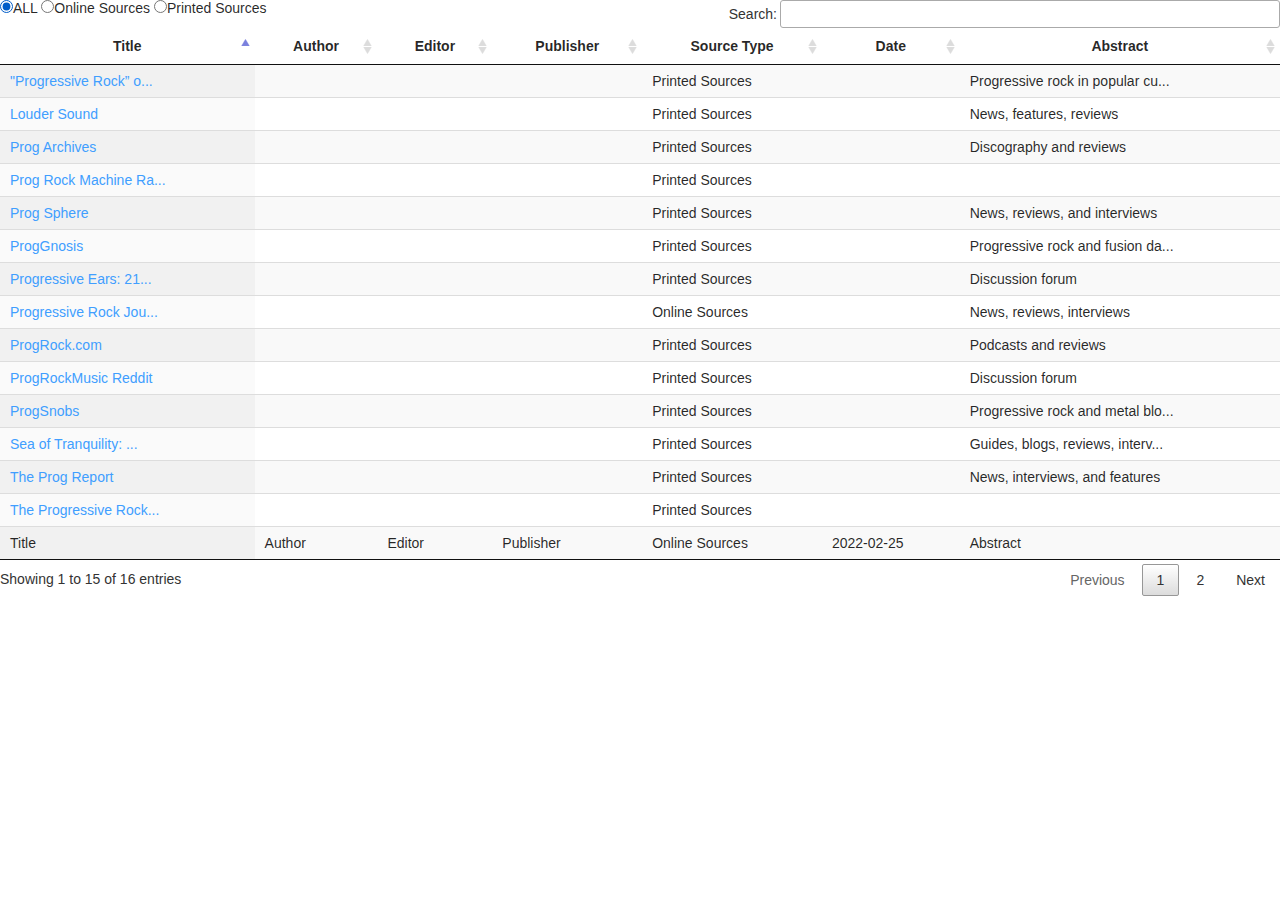
<file: index.html>
<!DOCTYPE html> 
<!-- last update time: 2022-02-25T01:44:46.--> 
<html> 
<head> 
  <meta charset="utf-8"> 
  <meta name="viewport" content="width=device-width, initial-scale=1, maximum-scale=1"> 
  <title>wix</title> 
  <meta http-equiv="cache-control" content="no-cache"> 
  <meta http-equiv="expires" content="0"> 
  <meta http-equiv="pragma" content="no-cache"> 
  <link rel="stylesheet" href="static/layui/css/layui.css"> 
  <link rel="stylesheet" type="text/css" href="static/DataTables/datatables.min.css"/> 
  <script src="static/DataTables/jQuery-3.6.0/jquery-3.6.0.js"></script> 
  <script type="text/javascript" src="static/DataTables/datatables.min.js"></script> 
  <style> 
    .pull-left{float:left!important;} 
    .pull-right{float:right!important;} 
    .layui-row label{font-weight: bold;} 
    .toolbar{ display: contents;} 
    #example_filter input {width: 500px;} 
  </style> 
</head> 
<body> 
<table id="example" class="display" style="width:100%"> 
  <thead> 
    <tr> 
      <th>Title</th> 
      <th>Author</th> 
      <th>Editor</th> 
      <th>Publisher</th> 
      <th>Source Type</th> 
      <th>Date</th> 
      <th>Abstract</th> 
    </tr> 
  </thead> 
  <tbody> 
  </tbody> 
</table> 
<div class="layui-form" id="dialog" hidden>
  <div class="layui-row">
    <div class="layui-col-md6">
      <label class="layui-form-label" style="width: 120px;" >Title：</label>
      <div class="layui-form-mid layui-word-aux" id="wixTitle"></div>
    </div>
    <div class="layui-col-md6">
      <label class="layui-form-label" style="width: 120px;" >Author：</label>
      <div class="layui-form-mid layui-word-aux" id="wixAuthor"></div>
    </div>
  </div>
  <div class="layui-row">
    <div class="layui-col-md6">
      <label class="layui-form-label" style="width: 120px;" >Source Type：</label>
      <div class="layui-form-mid layui-word-aux" id="wixType"></div>
    </div>
    <div class="layui-col-md6">
      <label class="layui-form-label" style="width: 120px;" >Editor：</label>
      <div class="layui-form-mid layui-word-aux" id="wixTypesetting"></div>
    </div>
  </div>
  <div class="layui-row">
    <div class="layui-col-md6">
      <label class="layui-form-label" style="width: 120px;" >Publisher：</label>
      <div class="layui-form-mid layui-word-aux" id="wixPublishing"></div>
    </div>
    <div class="layui-col-md6">
      <label class="layui-form-label" style="width: 120px;" >Date：</label>
      <div class="layui-form-mid layui-word-aux" id="wixReleaseDate"></div>
    </div>
  </div>
  <div class="layui-row">
    <div class="layui-col-md6">
      <label class="layui-form-label" style="width: 120px;" >Link：</label>
      <div class="layui-form-mid layui-word-aux" id="wixLink"></div>
    </div>
    <div class="layui-col-md6">
      <label class="layui-form-label" style="width: 120px;" >Abstract：</label>
      <div class="layui-form-mid layui-word-aux" id="wixSummary"></div>
    </div>
  </div>
  <div class="layui-row">
    <div class="layui-col-md12">
      <label class="layui-form-label" style="width: 120px;" >Content：</label>
      <div class="layui-form-mid layui-word-aux" id="wixContent"></div>
    </div>
  </div>
</div> 
 <!-- 引入 layui.js 的 <script> 标签最好放置在 html 末尾 --> 
<script src="static/layui/layui.js"></script> 
<script src="static/index.js"></script> 
<script type="text/javascript">var tableList = [{"wixTitle":"ProgRock.com","wixAuthor":"","wixTypesetting":"","wixPublishing":"","wixLink":"https://progrock.com/ ","wixReleaseDate":"","wixSummary":"Podcasts and reviews","wixContent":"","id":"aee6208a-915e-4b38-8b55-f6073470365a","lastUpdateDateTime":"2022-02-23 06:22:04","createDateTime":"2022-02-21 23:52:29","hostname":"DESKTOP-HBDM5H8","ipAddress":"172.25.64.1","mac":"00:15:5d:fb:62:13","wixType":200},{"wixTitle":"The Progressive Rock Bibliography","wixAuthor":"","wixTypesetting":"","wixPublishing":"","wixLink":"http://www.progbibliography.de/ ","wixReleaseDate":"","wixSummary":"","wixContent":"","id":"c6da8174-ba57-4024-9736-691c93f59f42","lastUpdateDateTime":"2022-02-23 06:22:09","createDateTime":"2022-02-21 23:41:29","hostname":"DESKTOP-HBDM5H8","ipAddress":"172.25.64.1","mac":"00:15:5d:fb:62:13","wixType":200},{"wixTitle":"ProgRockMusic Reddit","wixAuthor":"","wixTypesetting":"","wixPublishing":"","wixLink":"https://www.reddit.com/r/progrockmusic/ ","wixReleaseDate":"","wixSummary":"Discussion forum","wixContent":"","id":"dab4020b-5011-4812-abbd-80d0991b44c5","lastUpdateDateTime":"2022-02-23 06:22:17","createDateTime":"2022-02-21 23:53:13","hostname":"DESKTOP-HBDM5H8","ipAddress":"172.25.64.1","mac":"00:15:5d:fb:62:13","wixType":200},{"wixTitle":"The Prog Report","wixAuthor":"","wixTypesetting":"","wixPublishing":"","wixLink":"https://progreport.com/ ","wixReleaseDate":"","wixSummary":"News, interviews, and features","wixContent":"","id":"b4500390-8120-434d-8d7f-2663e8bf0d52","lastUpdateDateTime":"2022-02-23 06:22:21","createDateTime":"2022-02-21 23:39:13","hostname":"DESKTOP-HBDM5H8","ipAddress":"172.25.64.1","mac":"00:15:5d:fb:62:13","wixType":200},{"wixTitle":"Prog Archives","wixAuthor":"","wixTypesetting":"","wixPublishing":"","wixLink":"http://www.progarchives.com/ ","wixReleaseDate":"","wixSummary":"Discography and reviews","wixContent":"","id":"09a34713-c048-4381-8cef-e6886a109612","lastUpdateDateTime":"2022-02-23 06:22:24","createDateTime":"2022-02-21 23:38:21","hostname":"DESKTOP-HBDM5H8","ipAddress":"172.25.64.1","mac":"00:15:5d:fb:62:13","wixType":200},{"wixTitle":"Prog Sphere","wixAuthor":"","wixTypesetting":"","wixPublishing":"","wixLink":"http://www.prog-sphere.com/    ","wixReleaseDate":"","wixSummary":"News, reviews, and interviews","wixContent":"","id":"60c45e3d-e2f2-4c11-8fb0-d324f0ef0ed8","lastUpdateDateTime":"2022-02-23 06:22:58","createDateTime":"2022-02-21 23:54:39","hostname":"DESKTOP-HBDM5H8","ipAddress":"172.25.64.1","mac":"00:15:5d:fb:62:13","wixType":200},{"wixTitle":"Sea of Tranquility: The Web Destination for Progre","wixAuthor":"","wixTypesetting":"","wixPublishing":"","wixLink":"https://www.seaoftranquility.org/    ","wixReleaseDate":"","wixSummary":"Guides, blogs, reviews, interviews","wixContent":"","id":"52e6a85c-3343-4923-8681-f3dfecf44be2","lastUpdateDateTime":"2022-02-23 06:23:01","createDateTime":"2022-02-21 23:55:00","hostname":"DESKTOP-HBDM5H8","ipAddress":"172.25.64.1","mac":"00:15:5d:fb:62:13","wixType":200},{"wixTitle":"ProgGnosis","wixAuthor":"","wixTypesetting":"","wixPublishing":"","wixLink":"https://www.proggnosis.com/ ","wixReleaseDate":"","wixSummary":"Progressive rock and fusion database","wixContent":"","id":"0daaa71b-6f3e-422e-8d73-21f12f4d55e0","lastUpdateDateTime":"2022-02-23 06:23:04","createDateTime":"2022-02-21 23:38:46","hostname":"DESKTOP-HBDM5H8","ipAddress":"172.25.64.1","mac":"00:15:5d:fb:62:13","wixType":200},{"wixTitle":"Louder Sound","wixAuthor":"","wixTypesetting":"","wixPublishing":"","wixLink":"https://www.loudersound.com/prog ","wixReleaseDate":"","wixSummary":"News, features, reviews","wixContent":"","id":"02d0c25d-eacf-4138-9b01-bd9c4d10875f","lastUpdateDateTime":"2022-02-23 06:23:12","createDateTime":"2022-02-21 23:37:44","hostname":"DESKTOP-HBDM5H8","ipAddress":"172.25.64.1","mac":"00:15:5d:fb:62:13","wixType":200},{"wixTitle":"TPA: The Progressive Aspect","wixAuthor":"","wixTypesetting":"","wixPublishing":"","wixLink":"https://theprogressiveaspect.net/ ","wixReleaseDate":"","wixSummary":"News, reviews, and interviews about UK progressive rock","wixContent":"","id":"a95b11c6-5bec-4284-be84-dee71dd3d21f","lastUpdateDateTime":"2022-02-23 06:23:15","createDateTime":"2022-02-21 23:54:19","hostname":"DESKTOP-HBDM5H8","ipAddress":"172.25.64.1","mac":"00:15:5d:fb:62:13","wixType":200},{"wixTitle":"\"Progressive Rock” on TV Tropes","wixAuthor":"","wixTypesetting":"","wixPublishing":"","wixLink":"https://tvtropes.org/pmwiki/pmwiki.php/Main/ProgressiveRock ","wixReleaseDate":"","wixSummary":"Progressive rock in popular culture","wixContent":"","id":"3283d213-a3ed-4fbc-8c31-deb6f56b276d","lastUpdateDateTime":"2022-02-23 06:23:18","createDateTime":"2022-02-21 23:40:46","hostname":"DESKTOP-HBDM5H8","ipAddress":"172.25.64.1","mac":"00:15:5d:fb:62:13","wixType":200},{"wixTitle":"Prog Rock Machine Radio Blog","wixAuthor":"","wixTypesetting":"","wixPublishing":"","wixLink":"https://progrockmachine.com/blog-2/ ","wixReleaseDate":"","wixSummary":"","wixContent":"","id":"11679dcb-e0a2-4068-9f88-2ff9af1b0cb4","lastUpdateDateTime":"2022-02-23 06:26:32","createDateTime":"2022-02-21 23:52:44","hostname":"DESKTOP-HBDM5H8","ipAddress":"172.25.64.1","mac":"00:15:5d:fb:62:13","wixType":200},{"wixTitle":"Progressive Ears: 21st Century Progressive Rock","wixAuthor":"","wixTypesetting":"","wixPublishing":"","wixLink":"http://www.progressiveears.org/forum/    ","wixReleaseDate":"","wixSummary":"Discussion forum","wixContent":"","id":"bafdf0db-4d58-4c03-8697-58c84132d1cc","lastUpdateDateTime":"2022-02-23 06:35:33","createDateTime":"2022-02-21 23:40:01","hostname":"DESKTOP-HBDM5H8","ipAddress":"172.25.64.1","mac":"00:15:5d:fb:62:13","wixType":200},{"wixTitle":"Progressive Rock Journal","wixAuthor":"","wixTypesetting":"","wixPublishing":"","wixLink":"https://progrockjournal.com/ ","wixReleaseDate":"","wixSummary":"News, reviews, interviews","wixContent":"","id":"7e879dfa-36c4-40d6-937e-1707d15b0dfe","lastUpdateDateTime":"2022-02-23 06:35:36","createDateTime":"2022-02-21 23:51:57","hostname":"DESKTOP-HBDM5H8","ipAddress":"172.25.64.1","mac":"00:15:5d:fb:62:13","wixType":100},{"wixTitle":"ProgSnobs","wixAuthor":"","wixTypesetting":"","wixPublishing":"","wixLink":"https://progsnobs.com/    ","wixReleaseDate":"","wixSummary":"Progressive rock and metal blog","wixContent":"","id":"70733864-e669-4c65-8f71-5be1e0a93649","lastUpdateDateTime":"2022-02-23 06:36:19","createDateTime":"2022-02-21 23:53:51","hostname":"DESKTOP-HBDM5H8","ipAddress":"172.25.64.1","mac":"00:15:5d:fb:62:13","wixType":200},{"wixTitle":"Title","wixAuthor":"Author","wixTypesetting":"Editor","wixPublishing":"Publisher","wixType":100,"wixLink":"Link","wixReleaseDate":"2022-02-25","wixSummary":"Abstract","wixContent":"Content\n","id":"8a79448c-8b04-4358-9ba8-1cd704dfde3d","lastUpdateDateTime":"2022-02-25 01:44:46","createDateTime":"2022-02-25 01:38:47","hostname":"DESKTOP-HBDM5H8","ipAddress":"172.25.64.1","mac":"00:15:5d:fb:62:13"}]</script> 
</body> 
</html>
</file>
<file: static/layui/css/layui.css>
.layui-inline,img{display:inline-block;vertical-align:middle}h1,h2,h3,h4,h5,h6{font-weight:400}a,body{color:#333}.layui-edge,.layui-header,.layui-inline,.layui-main{position:relative}.layui-edge,hr{height:0;overflow:hidden}.layui-layout-body,.layui-side,.layui-side-scroll{overflow-x:hidden}.layui-edge,.layui-elip,hr{overflow:hidden}.layui-btn,.layui-edge,.layui-inline,img{vertical-align:middle}.layui-btn,.layui-disabled,.layui-icon,.layui-unselect{-moz-user-select:none;-webkit-user-select:none;-ms-user-select:none}blockquote,body,button,dd,div,dl,dt,form,h1,h2,h3,h4,h5,h6,input,li,ol,p,pre,td,textarea,th,ul{margin:0;padding:0;-webkit-tap-highlight-color:rgba(0,0,0,0)}a:active,a:hover{outline:0}img{border:none}li{list-style:none}table{border-collapse:collapse;border-spacing:0}h4,h5,h6{font-size:100%}button,input,optgroup,option,select,textarea{font-family:inherit;font-size:inherit;font-style:inherit;font-weight:inherit;outline:0}pre{white-space:pre-wrap;white-space:-moz-pre-wrap;white-space:-pre-wrap;white-space:-o-pre-wrap;word-wrap:break-word}body{line-height:1.6;color:rgba(0,0,0,.85);font:14px Helvetica Neue,Helvetica,PingFang SC,Tahoma,Arial,sans-serif}hr{line-height:0;margin:10px 0;padding:0;border:none!important;border-bottom:1px solid #eee!important;clear:both;background:0 0}a{text-decoration:none}a:hover{color:#777}a cite{font-style:normal;*cursor:pointer}.layui-border-box,.layui-border-box *{box-sizing:border-box}.layui-box,.layui-box *{box-sizing:content-box}.layui-clear{clear:both;*zoom:1}.layui-clear:after{content:'\20';clear:both;*zoom:1;display:block;height:0}.layui-inline{*display:inline;*zoom:1}.layui-btn,.layui-btn-group,.layui-edge{display:inline-block}.layui-edge{width:0;border-width:6px;border-style:dashed;border-color:transparent}.layui-edge-top{top:-4px;border-bottom-color:#999;border-bottom-style:solid}.layui-edge-right{border-left-color:#999;border-left-style:solid}.layui-edge-bottom{top:2px;border-top-color:#999;border-top-style:solid}.layui-edge-left{border-right-color:#999;border-right-style:solid}.layui-elip{text-overflow:ellipsis;white-space:nowrap}.layui-disabled,.layui-disabled:hover{color:#d2d2d2!important;cursor:not-allowed!important}.layui-circle{border-radius:100%}.layui-show{display:block!important}.layui-hide{display:none!important}.layui-show-v{visibility:visible!important}.layui-hide-v{visibility:hidden!important}@font-face{font-family:layui-icon;src:url(../font/iconfont.eot?v=256);src:url(../font/iconfont.eot?v=256#iefix) format('embedded-opentype'),url(../font/iconfont.woff2?v=256) format('woff2'),url(../font/iconfont.woff?v=256) format('woff'),url(../font/iconfont.ttf?v=256) format('truetype'),url(../font/iconfont.svg?v=256#layui-icon) format('svg')}.layui-icon{font-family:layui-icon!important;font-size:16px;font-style:normal;-webkit-font-smoothing:antialiased;-moz-osx-font-smoothing:grayscale}.layui-icon-reply-fill:before{content:"\e611"}.layui-icon-set-fill:before{content:"\e614"}.layui-icon-menu-fill:before{content:"\e60f"}.layui-icon-search:before{content:"\e615"}.layui-icon-share:before{content:"\e641"}.layui-icon-set-sm:before{content:"\e620"}.layui-icon-engine:before{content:"\e628"}.layui-icon-close:before{content:"\1006"}.layui-icon-close-fill:before{content:"\1007"}.layui-icon-chart-screen:before{content:"\e629"}.layui-icon-star:before{content:"\e600"}.layui-icon-circle-dot:before{content:"\e617"}.layui-icon-chat:before{content:"\e606"}.layui-icon-release:before{content:"\e609"}.layui-icon-list:before{content:"\e60a"}.layui-icon-chart:before{content:"\e62c"}.layui-icon-ok-circle:before{content:"\1005"}.layui-icon-layim-theme:before{content:"\e61b"}.layui-icon-table:before{content:"\e62d"}.layui-icon-right:before{content:"\e602"}.layui-icon-left:before{content:"\e603"}.layui-icon-cart-simple:before{content:"\e698"}.layui-icon-face-cry:before{content:"\e69c"}.layui-icon-face-smile:before{content:"\e6af"}.layui-icon-survey:before{content:"\e6b2"}.layui-icon-tree:before{content:"\e62e"}.layui-icon-ie:before{content:"\e7bb"}.layui-icon-upload-circle:before{content:"\e62f"}.layui-icon-add-circle:before{content:"\e61f"}.layui-icon-download-circle:before{content:"\e601"}.layui-icon-templeate-1:before{content:"\e630"}.layui-icon-util:before{content:"\e631"}.layui-icon-face-surprised:before{content:"\e664"}.layui-icon-edit:before{content:"\e642"}.layui-icon-speaker:before{content:"\e645"}.layui-icon-down:before{content:"\e61a"}.layui-icon-file:before{content:"\e621"}.layui-icon-layouts:before{content:"\e632"}.layui-icon-rate-half:before{content:"\e6c9"}.layui-icon-add-circle-fine:before{content:"\e608"}.layui-icon-prev-circle:before{content:"\e633"}.layui-icon-read:before{content:"\e705"}.layui-icon-404:before{content:"\e61c"}.layui-icon-carousel:before{content:"\e634"}.layui-icon-help:before{content:"\e607"}.layui-icon-code-circle:before{content:"\e635"}.layui-icon-windows:before{content:"\e67f"}.layui-icon-water:before{content:"\e636"}.layui-icon-username:before{content:"\e66f"}.layui-icon-find-fill:before{content:"\e670"}.layui-icon-about:before{content:"\e60b"}.layui-icon-location:before{content:"\e715"}.layui-icon-up:before{content:"\e619"}.layui-icon-pause:before{content:"\e651"}.layui-icon-date:before{content:"\e637"}.layui-icon-layim-uploadfile:before{content:"\e61d"}.layui-icon-delete:before{content:"\e640"}.layui-icon-play:before{content:"\e652"}.layui-icon-top:before{content:"\e604"}.layui-icon-firefox:before{content:"\e686"}.layui-icon-friends:before{content:"\e612"}.layui-icon-refresh-3:before{content:"\e9aa"}.layui-icon-ok:before{content:"\e605"}.layui-icon-layer:before{content:"\e638"}.layui-icon-face-smile-fine:before{content:"\e60c"}.layui-icon-dollar:before{content:"\e659"}.layui-icon-group:before{content:"\e613"}.layui-icon-layim-download:before{content:"\e61e"}.layui-icon-picture-fine:before{content:"\e60d"}.layui-icon-link:before{content:"\e64c"}.layui-icon-diamond:before{content:"\e735"}.layui-icon-log:before{content:"\e60e"}.layui-icon-key:before{content:"\e683"}.layui-icon-rate-solid:before{content:"\e67a"}.layui-icon-fonts-del:before{content:"\e64f"}.layui-icon-unlink:before{content:"\e64d"}.layui-icon-fonts-clear:before{content:"\e639"}.layui-icon-triangle-r:before{content:"\e623"}.layui-icon-circle:before{content:"\e63f"}.layui-icon-radio:before{content:"\e643"}.layui-icon-align-center:before{content:"\e647"}.layui-icon-align-right:before{content:"\e648"}.layui-icon-align-left:before{content:"\e649"}.layui-icon-loading-1:before{content:"\e63e"}.layui-icon-return:before{content:"\e65c"}.layui-icon-fonts-strong:before{content:"\e62b"}.layui-icon-upload:before{content:"\e67c"}.layui-icon-dialogue:before{content:"\e63a"}.layui-icon-video:before{content:"\e6ed"}.layui-icon-headset:before{content:"\e6fc"}.layui-icon-cellphone-fine:before{content:"\e63b"}.layui-icon-add-1:before{content:"\e654"}.layui-icon-face-smile-b:before{content:"\e650"}.layui-icon-fonts-html:before{content:"\e64b"}.layui-icon-screen-full:before{content:"\e622"}.layui-icon-form:before{content:"\e63c"}.layui-icon-cart:before{content:"\e657"}.layui-icon-camera-fill:before{content:"\e65d"}.layui-icon-tabs:before{content:"\e62a"}.layui-icon-heart-fill:before{content:"\e68f"}.layui-icon-fonts-code:before{content:"\e64e"}.layui-icon-ios:before{content:"\e680"}.layui-icon-at:before{content:"\e687"}.layui-icon-fire:before{content:"\e756"}.layui-icon-set:before{content:"\e716"}.layui-icon-fonts-u:before{content:"\e646"}.layui-icon-triangle-d:before{content:"\e625"}.layui-icon-tips:before{content:"\e702"}.layui-icon-picture:before{content:"\e64a"}.layui-icon-more-vertical:before{content:"\e671"}.layui-icon-bluetooth:before{content:"\e689"}.layui-icon-flag:before{content:"\e66c"}.layui-icon-loading:before{content:"\e63d"}.layui-icon-fonts-i:before{content:"\e644"}.layui-icon-refresh-1:before{content:"\e666"}.layui-icon-rmb:before{content:"\e65e"}.layui-icon-addition:before{content:"\e624"}.layui-icon-home:before{content:"\e68e"}.layui-icon-time:before{content:"\e68d"}.layui-icon-user:before{content:"\e770"}.layui-icon-notice:before{content:"\e667"}.layui-icon-chrome:before{content:"\e68a"}.layui-icon-edge:before{content:"\e68b"}.layui-icon-login-weibo:before{content:"\e675"}.layui-icon-voice:before{content:"\e688"}.layui-icon-upload-drag:before{content:"\e681"}.layui-icon-login-qq:before{content:"\e676"}.layui-icon-snowflake:before{content:"\e6b1"}.layui-icon-heart:before{content:"\e68c"}.layui-icon-logout:before{content:"\e682"}.layui-icon-file-b:before{content:"\e655"}.layui-icon-template:before{content:"\e663"}.layui-icon-transfer:before{content:"\e691"}.layui-icon-auz:before{content:"\e672"}.layui-icon-console:before{content:"\e665"}.layui-icon-app:before{content:"\e653"}.layui-icon-prev:before{content:"\e65a"}.layui-icon-website:before{content:"\e7ae"}.layui-icon-next:before{content:"\e65b"}.layui-icon-component:before{content:"\e857"}.layui-icon-android:before{content:"\e684"}.layui-icon-more:before{content:"\e65f"}.layui-icon-login-wechat:before{content:"\e677"}.layui-icon-shrink-right:before{content:"\e668"}.layui-icon-spread-left:before{content:"\e66b"}.layui-icon-camera:before{content:"\e660"}.layui-icon-note:before{content:"\e66e"}.layui-icon-refresh:before{content:"\e669"}.layui-icon-female:before{content:"\e661"}.layui-icon-male:before{content:"\e662"}.layui-icon-screen-restore:before{content:"\e758"}.layui-icon-password:before{content:"\e673"}.layui-icon-senior:before{content:"\e674"}.layui-icon-theme:before{content:"\e66a"}.layui-icon-tread:before{content:"\e6c5"}.layui-icon-praise:before{content:"\e6c6"}.layui-icon-star-fill:before{content:"\e658"}.layui-icon-rate:before{content:"\e67b"}.layui-icon-template-1:before{content:"\e656"}.layui-icon-vercode:before{content:"\e679"}.layui-icon-service:before{content:"\e626"}.layui-icon-cellphone:before{content:"\e678"}.layui-icon-print:before{content:"\e66d"}.layui-icon-cols:before{content:"\e610"}.layui-icon-wifi:before{content:"\e7e0"}.layui-icon-export:before{content:"\e67d"}.layui-icon-rss:before{content:"\e808"}.layui-icon-slider:before{content:"\e714"}.layui-icon-email:before{content:"\e618"}.layui-icon-subtraction:before{content:"\e67e"}.layui-icon-mike:before{content:"\e6dc"}.layui-icon-light:before{content:"\e748"}.layui-icon-gift:before{content:"\e627"}.layui-icon-mute:before{content:"\e685"}.layui-icon-reduce-circle:before{content:"\e616"}.layui-icon-music:before{content:"\e690"}.layui-main{width:1140px;margin:0 auto}.layui-header{z-index:1000;height:60px}.layui-header a:hover{transition:all .5s;-webkit-transition:all .5s}.layui-side{position:fixed;left:0;top:0;bottom:0;z-index:999;width:200px}.layui-side-scroll{position:relative;width:220px;height:100%}.layui-body{position:relative;left:200px;right:0;top:0;bottom:0;z-index:900;width:auto;box-sizing:border-box}.layui-layout-admin .layui-header{position:fixed;top:0;left:0;right:0;background-color:#23262E}.layui-layout-admin .layui-side{top:60px;width:200px;overflow-x:hidden}.layui-layout-admin .layui-body{position:absolute;top:60px;padding-bottom:44px}.layui-layout-admin .layui-main{width:auto;margin:0 15px}.layui-layout-admin .layui-footer{position:fixed;left:200px;right:0;bottom:0;z-index:990;height:44px;line-height:44px;padding:0 15px;box-shadow:-1px 0 4px rgb(0 0 0 / 12%);background-color:#FAFAFA}.layui-layout-admin .layui-logo{position:absolute;left:0;top:0;width:200px;height:100%;line-height:60px;text-align:center;color:#009688;font-size:16px;box-shadow:0 1px 2px 0 rgb(0 0 0 / 15%)}.layui-layout-admin .layui-header .layui-nav{background:0 0}.layui-layout-left{position:absolute!important;left:200px;top:0}.layui-layout-right{position:absolute!important;right:0;top:0}.layui-container{position:relative;margin:0 auto;padding:0 15px;box-sizing:border-box}.layui-fluid{position:relative;margin:0 auto;padding:0 15px}.layui-row:after,.layui-row:before{content:"";display:block;clear:both}.layui-col-lg1,.layui-col-lg10,.layui-col-lg11,.layui-col-lg12,.layui-col-lg2,.layui-col-lg3,.layui-col-lg4,.layui-col-lg5,.layui-col-lg6,.layui-col-lg7,.layui-col-lg8,.layui-col-lg9,.layui-col-md1,.layui-col-md10,.layui-col-md11,.layui-col-md12,.layui-col-md2,.layui-col-md3,.layui-col-md4,.layui-col-md5,.layui-col-md6,.layui-col-md7,.layui-col-md8,.layui-col-md9,.layui-col-sm1,.layui-col-sm10,.layui-col-sm11,.layui-col-sm12,.layui-col-sm2,.layui-col-sm3,.layui-col-sm4,.layui-col-sm5,.layui-col-sm6,.layui-col-sm7,.layui-col-sm8,.layui-col-sm9,.layui-col-xs1,.layui-col-xs10,.layui-col-xs11,.layui-col-xs12,.layui-col-xs2,.layui-col-xs3,.layui-col-xs4,.layui-col-xs5,.layui-col-xs6,.layui-col-xs7,.layui-col-xs8,.layui-col-xs9{position:relative;display:block;box-sizing:border-box}.layui-col-xs1,.layui-col-xs10,.layui-col-xs11,.layui-col-xs12,.layui-col-xs2,.layui-col-xs3,.layui-col-xs4,.layui-col-xs5,.layui-col-xs6,.layui-col-xs7,.layui-col-xs8,.layui-col-xs9{float:left}.layui-col-xs1{width:8.33333333%}.layui-col-xs2{width:16.66666667%}.layui-col-xs3{width:25%}.layui-col-xs4{width:33.33333333%}.layui-col-xs5{width:41.66666667%}.layui-col-xs6{width:50%}.layui-col-xs7{width:58.33333333%}.layui-col-xs8{width:66.66666667%}.layui-col-xs9{width:75%}.layui-col-xs10{width:83.33333333%}.layui-col-xs11{width:91.66666667%}.layui-col-xs12{width:100%}.layui-col-xs-offset1{margin-left:8.33333333%}.layui-col-xs-offset2{margin-left:16.66666667%}.layui-col-xs-offset3{margin-left:25%}.layui-col-xs-offset4{margin-left:33.33333333%}.layui-col-xs-offset5{margin-left:41.66666667%}.layui-col-xs-offset6{margin-left:50%}.layui-col-xs-offset7{margin-left:58.33333333%}.layui-col-xs-offset8{margin-left:66.66666667%}.layui-col-xs-offset9{margin-left:75%}.layui-col-xs-offset10{margin-left:83.33333333%}.layui-col-xs-offset11{margin-left:91.66666667%}.layui-col-xs-offset12{margin-left:100%}@media screen and (max-width:768px){.layui-hide-xs{display:none!important}.layui-show-xs-block{display:block!important}.layui-show-xs-inline{display:inline!important}.layui-show-xs-inline-block{display:inline-block!important}}@media screen and (min-width:768px){.layui-container{width:750px}.layui-hide-sm{display:none!important}.layui-show-sm-block{display:block!important}.layui-show-sm-inline{display:inline!important}.layui-show-sm-inline-block{display:inline-block!important}.layui-col-sm1,.layui-col-sm10,.layui-col-sm11,.layui-col-sm12,.layui-col-sm2,.layui-col-sm3,.layui-col-sm4,.layui-col-sm5,.layui-col-sm6,.layui-col-sm7,.layui-col-sm8,.layui-col-sm9{float:left}.layui-col-sm1{width:8.33333333%}.layui-col-sm2{width:16.66666667%}.layui-col-sm3{width:25%}.layui-col-sm4{width:33.33333333%}.layui-col-sm5{width:41.66666667%}.layui-col-sm6{width:50%}.layui-col-sm7{width:58.33333333%}.layui-col-sm8{width:66.66666667%}.layui-col-sm9{width:75%}.layui-col-sm10{width:83.33333333%}.layui-col-sm11{width:91.66666667%}.layui-col-sm12{width:100%}.layui-col-sm-offset1{margin-left:8.33333333%}.layui-col-sm-offset2{margin-left:16.66666667%}.layui-col-sm-offset3{margin-left:25%}.layui-col-sm-offset4{margin-left:33.33333333%}.layui-col-sm-offset5{margin-left:41.66666667%}.layui-col-sm-offset6{margin-left:50%}.layui-col-sm-offset7{margin-left:58.33333333%}.layui-col-sm-offset8{margin-left:66.66666667%}.layui-col-sm-offset9{margin-left:75%}.layui-col-sm-offset10{margin-left:83.33333333%}.layui-col-sm-offset11{margin-left:91.66666667%}.layui-col-sm-offset12{margin-left:100%}}@media screen and (min-width:992px){.layui-container{width:970px}.layui-hide-md{display:none!important}.layui-show-md-block{display:block!important}.layui-show-md-inline{display:inline!important}.layui-show-md-inline-block{display:inline-block!important}.layui-col-md1,.layui-col-md10,.layui-col-md11,.layui-col-md12,.layui-col-md2,.layui-col-md3,.layui-col-md4,.layui-col-md5,.layui-col-md6,.layui-col-md7,.layui-col-md8,.layui-col-md9{float:left}.layui-col-md1{width:8.33333333%}.layui-col-md2{width:16.66666667%}.layui-col-md3{width:25%}.layui-col-md4{width:33.33333333%}.layui-col-md5{width:41.66666667%}.layui-col-md6{width:50%}.layui-col-md7{width:58.33333333%}.layui-col-md8{width:66.66666667%}.layui-col-md9{width:75%}.layui-col-md10{width:83.33333333%}.layui-col-md11{width:91.66666667%}.layui-col-md12{width:100%}.layui-col-md-offset1{margin-left:8.33333333%}.layui-col-md-offset2{margin-left:16.66666667%}.layui-col-md-offset3{margin-left:25%}.layui-col-md-offset4{margin-left:33.33333333%}.layui-col-md-offset5{margin-left:41.66666667%}.layui-col-md-offset6{margin-left:50%}.layui-col-md-offset7{margin-left:58.33333333%}.layui-col-md-offset8{margin-left:66.66666667%}.layui-col-md-offset9{margin-left:75%}.layui-col-md-offset10{margin-left:83.33333333%}.layui-col-md-offset11{margin-left:91.66666667%}.layui-col-md-offset12{margin-left:100%}}@media screen and (min-width:1200px){.layui-container{width:1170px}.layui-hide-lg{display:none!important}.layui-show-lg-block{display:block!important}.layui-show-lg-inline{display:inline!important}.layui-show-lg-inline-block{display:inline-block!important}.layui-col-lg1,.layui-col-lg10,.layui-col-lg11,.layui-col-lg12,.layui-col-lg2,.layui-col-lg3,.layui-col-lg4,.layui-col-lg5,.layui-col-lg6,.layui-col-lg7,.layui-col-lg8,.layui-col-lg9{float:left}.layui-col-lg1{width:8.33333333%}.layui-col-lg2{width:16.66666667%}.layui-col-lg3{width:25%}.layui-col-lg4{width:33.33333333%}.layui-col-lg5{width:41.66666667%}.layui-col-lg6{width:50%}.layui-col-lg7{width:58.33333333%}.layui-col-lg8{width:66.66666667%}.layui-col-lg9{width:75%}.layui-col-lg10{width:83.33333333%}.layui-col-lg11{width:91.66666667%}.layui-col-lg12{width:100%}.layui-col-lg-offset1{margin-left:8.33333333%}.layui-col-lg-offset2{margin-left:16.66666667%}.layui-col-lg-offset3{margin-left:25%}.layui-col-lg-offset4{margin-left:33.33333333%}.layui-col-lg-offset5{margin-left:41.66666667%}.layui-col-lg-offset6{margin-left:50%}.layui-col-lg-offset7{margin-left:58.33333333%}.layui-col-lg-offset8{margin-left:66.66666667%}.layui-col-lg-offset9{margin-left:75%}.layui-col-lg-offset10{margin-left:83.33333333%}.layui-col-lg-offset11{margin-left:91.66666667%}.layui-col-lg-offset12{margin-left:100%}}.layui-col-space1{margin:-.5px}.layui-col-space1>*{padding:.5px}.layui-col-space2{margin:-1px}.layui-col-space2>*{padding:1px}.layui-col-space4{margin:-2px}.layui-col-space4>*{padding:2px}.layui-col-space5{margin:-2.5px}.layui-col-space5>*{padding:2.5px}.layui-col-space6{margin:-3px}.layui-col-space6>*{padding:3px}.layui-col-space8{margin:-4px}.layui-col-space8>*{padding:4px}.layui-col-space10{margin:-5px}.layui-col-space10>*{padding:5px}.layui-col-space12{margin:-6px}.layui-col-space12>*{padding:6px}.layui-col-space14{margin:-7px}.layui-col-space14>*{padding:7px}.layui-col-space15{margin:-7.5px}.layui-col-space15>*{padding:7.5px}.layui-col-space16{margin:-8px}.layui-col-space16>*{padding:8px}.layui-col-space18{margin:-9px}.layui-col-space18>*{padding:9px}.layui-col-space20{margin:-10px}.layui-col-space20>*{padding:10px}.layui-col-space22{margin:-11px}.layui-col-space22>*{padding:11px}.layui-col-space24{margin:-12px}.layui-col-space24>*{padding:12px}.layui-col-space25{margin:-12.5px}.layui-col-space25>*{padding:12.5px}.layui-col-space26{margin:-13px}.layui-col-space26>*{padding:13px}.layui-col-space28{margin:-14px}.layui-col-space28>*{padding:14px}.layui-col-space30{margin:-15px}.layui-col-space30>*{padding:15px}.layui-btn,.layui-input,.layui-select,.layui-textarea,.layui-upload-button{outline:0;-webkit-appearance:none;transition:all .3s;-webkit-transition:all .3s;box-sizing:border-box}.layui-elem-quote{margin-bottom:10px;padding:15px;line-height:1.6;border-left:5px solid #5FB878;border-radius:0 2px 2px 0;background-color:#FAFAFA}.layui-quote-nm{border-style:solid;border-width:1px 1px 1px 5px;background:0 0}.layui-elem-field{margin-bottom:10px;padding:0;border-width:1px;border-style:solid}.layui-elem-field legend{margin-left:20px;padding:0 10px;font-size:20px;font-weight:300}.layui-field-title{margin:10px 0 20px;border-width:1px 0 0}.layui-field-box{padding:15px}.layui-field-title .layui-field-box{padding:10px 0}.layui-progress{position:relative;height:6px;border-radius:20px;background-color:#eee}.layui-progress-bar{position:absolute;left:0;top:0;width:0;max-width:100%;height:6px;border-radius:20px;text-align:right;background-color:#5FB878;transition:all .3s;-webkit-transition:all .3s}.layui-progress-big,.layui-progress-big .layui-progress-bar{height:18px;line-height:18px}.layui-progress-text{position:relative;top:-20px;line-height:18px;font-size:12px;color:#666}.layui-progress-big .layui-progress-text{position:static;padding:0 10px;color:#fff}.layui-collapse{border-width:1px;border-style:solid;border-radius:2px}.layui-colla-content,.layui-colla-item{border-top-width:1px;border-top-style:solid}.layui-colla-item:first-child{border-top:none}.layui-colla-title{position:relative;height:42px;line-height:42px;padding:0 15px 0 35px;color:#333;background-color:#FAFAFA;cursor:pointer;font-size:14px;overflow:hidden}.layui-colla-content{display:none;padding:10px 15px;line-height:1.6;color:#666}.layui-colla-icon{position:absolute;left:15px;top:0;font-size:14px}.layui-card-body,.layui-card-header,.layui-form-label,.layui-form-mid,.layui-form-select,.layui-input-block,.layui-input-inline,.layui-panel,.layui-textarea{position:relative}.layui-card{margin-bottom:15px;border-radius:2px;background-color:#fff;box-shadow:0 1px 2px 0 rgba(0,0,0,.05)}.layui-form-select dl,.layui-panel{box-shadow:1px 1px 4px rgb(0 0 0 / 8%)}.layui-card:last-child{margin-bottom:0}.layui-card-header{height:42px;line-height:42px;padding:0 15px;border-bottom:1px solid #f6f6f6;color:#333;border-radius:2px 2px 0 0;font-size:14px}.layui-card-body{padding:10px 15px;line-height:24px}.layui-card-body[pad15]{padding:15px}.layui-card-body[pad20]{padding:20px}.layui-card-body .layui-table{margin:5px 0}.layui-card .layui-tab{margin:0}.layui-panel{border-width:1px;border-style:solid;border-radius:2px;background-color:#fff;color:#666}.layui-bg-black,.layui-bg-blue,.layui-bg-cyan,.layui-bg-green,.layui-bg-orange,.layui-bg-red{color:#fff!important}.layui-panel-window{position:relative;padding:15px;border-radius:0;border-top:5px solid #eee;background-color:#fff}.layui-border,.layui-border-black,.layui-border-blue,.layui-border-cyan,.layui-border-green,.layui-border-orange,.layui-border-red{border-width:1px;border-style:solid}.layui-auxiliar-moving{position:fixed;left:0;right:0;top:0;bottom:0;width:100%;height:100%;background:0 0;z-index:9999999999}.layui-bg-red{background-color:#FF5722!important}.layui-bg-orange{background-color:#FFB800!important}.layui-bg-green{background-color:#009688!important}.layui-bg-cyan{background-color:#2F4056!important}.layui-bg-blue{background-color:#1E9FFF!important}.layui-bg-black{background-color:#393D49!important}.layui-bg-gray{background-color:#FAFAFA!important;color:#666!important}.layui-badge-rim,.layui-border,.layui-colla-content,.layui-colla-item,.layui-collapse,.layui-elem-field,.layui-form-pane .layui-form-item[pane],.layui-form-pane .layui-form-label,.layui-input,.layui-layedit,.layui-layedit-tool,.layui-panel,.layui-quote-nm,.layui-select,.layui-tab-bar,.layui-tab-card,.layui-tab-title,.layui-tab-title .layui-this:after,.layui-textarea{border-color:#eee}.layui-border{color:#666!important}.layui-border-red{border-color:#FF5722!important;color:#FF5722!important}.layui-border-orange{border-color:#FFB800!important;color:#FFB800!important}.layui-border-green{border-color:#009688!important;color:#009688!important}.layui-border-cyan{border-color:#2F4056!important;color:#2F4056!important}.layui-border-blue{border-color:#1E9FFF!important;color:#1E9FFF!important}.layui-border-black{border-color:#393D49!important;color:#393D49!important}.layui-timeline-item:before{background-color:#eee}.layui-text{line-height:1.6;font-size:14px;color:#666}.layui-text h1,.layui-text h2,.layui-text h3{font-weight:500;color:#333}.layui-text h1{font-size:30px}.layui-text h2{font-size:24px}.layui-text h3{font-size:18px}.layui-text a:not(.layui-btn){color:#01AAED}.layui-text a:not(.layui-btn):hover{text-decoration:underline}.layui-text ul{padding:5px 0 5px 15px}.layui-text ul li{margin-top:5px;list-style-type:disc}.layui-text em,.layui-word-aux{color:#999!important;padding-left:5px!important;padding-right:5px!important}.layui-text p{margin:10px 0}.layui-text p:first-child{margin-top:0}.layui-font-12{font-size:12px!important}.layui-font-14{font-size:14px!important}.layui-font-16{font-size:16px!important}.layui-font-18{font-size:18px!important}.layui-font-20{font-size:20px!important}.layui-font-red{color:#FF5722!important}.layui-font-orange{color:#FFB800!important}.layui-font-green{color:#009688!important}.layui-font-cyan{color:#2F4056!important}.layui-font-blue{color:#01AAED!important}.layui-font-black{color:#000!important}.layui-font-gray{color:#c2c2c2!important}.layui-btn{height:38px;line-height:38px;border:1px solid transparent;padding:0 18px;background-color:#009688;color:#fff;white-space:nowrap;text-align:center;font-size:14px;border-radius:2px;cursor:pointer}.layui-btn:hover{opacity:.8;filter:alpha(opacity=80);color:#fff}.layui-btn:active{opacity:1;filter:alpha(opacity=100)}.layui-btn+.layui-btn{margin-left:10px}.layui-btn-container{font-size:0}.layui-btn-container .layui-btn{margin-right:10px;margin-bottom:10px}.layui-btn-container .layui-btn+.layui-btn{margin-left:0}.layui-table .layui-btn-container .layui-btn{margin-bottom:9px}.layui-btn-radius{border-radius:100px}.layui-btn .layui-icon{padding:0 2px;vertical-align:middle\9;vertical-align:bottom}.layui-btn-primary{border-color:#d2d2d2;background:0 0;color:#666}.layui-btn-primary:hover{border-color:#009688;color:#333}.layui-btn-normal{background-color:#1E9FFF}.layui-btn-warm{background-color:#FFB800}.layui-btn-danger{background-color:#FF5722}.layui-btn-checked{background-color:#5FB878}.layui-btn-disabled,.layui-btn-disabled:active,.layui-btn-disabled:hover{border-color:#eee!important;background-color:#FBFBFB!important;color:#d2d2d2!important;cursor:not-allowed!important;opacity:1}.layui-btn-lg{height:44px;line-height:44px;padding:0 25px;font-size:16px}.layui-btn-sm{height:30px;line-height:30px;padding:0 10px;font-size:12px}.layui-btn-xs{height:22px;line-height:22px;padding:0 5px;font-size:12px}.layui-btn-xs i{font-size:12px!important}.layui-btn-group{vertical-align:middle;font-size:0}.layui-btn-group .layui-btn{margin-left:0!important;margin-right:0!important;border-left:1px solid rgba(255,255,255,.5);border-radius:0}.layui-btn-group .layui-btn-primary{border-left:none}.layui-btn-group .layui-btn-primary:hover{border-color:#d2d2d2;color:#009688}.layui-btn-group .layui-btn:first-child{border-left:none;border-radius:2px 0 0 2px}.layui-btn-group .layui-btn-primary:first-child{border-left:1px solid #d2d2d2}.layui-btn-group .layui-btn:last-child{border-radius:0 2px 2px 0}.layui-btn-group .layui-btn+.layui-btn{margin-left:0}.layui-btn-group+.layui-btn-group{margin-left:10px}.layui-btn-fluid{width:100%}.layui-input,.layui-select,.layui-textarea{height:38px;line-height:1.3;line-height:38px\9;border-width:1px;border-style:solid;background-color:#fff;color:rgba(0,0,0,.85);border-radius:2px}.layui-input::-webkit-input-placeholder,.layui-select::-webkit-input-placeholder,.layui-textarea::-webkit-input-placeholder{line-height:1.3}.layui-input,.layui-textarea{display:block;width:100%;padding-left:10px}.layui-input:hover,.layui-textarea:hover{border-color:#eee!important}.layui-input:focus,.layui-textarea:focus{border-color:#d2d2d2!important}.layui-textarea{min-height:100px;height:auto;line-height:20px;padding:6px 10px;resize:vertical}.layui-select{padding:0 10px}.layui-form input[type=checkbox],.layui-form input[type=radio],.layui-form select{display:none}.layui-form [lay-ignore]{display:initial}.layui-form-item{margin-bottom:15px;clear:both;*zoom:1}.layui-form-item:after{content:'\20';clear:both;*zoom:1;display:block;height:0}.layui-form-label{float:left;display:block;padding:9px 15px;width:80px;font-weight:400;line-height:20px;text-align:right}.layui-form-label-col{display:block;float:none;padding:9px 0;line-height:20px;text-align:left}.layui-form-item .layui-inline{margin-bottom:5px;margin-right:10px}.layui-input-block{margin-left:110px;min-height:36px}.layui-input-inline{display:inline-block;vertical-align:middle}.layui-form-item .layui-input-inline{float:left;width:190px;margin-right:10px}.layui-form-text .layui-input-inline{width:auto}.layui-form-mid{float:left;display:block;padding:9px 0!important;line-height:20px;margin-right:10px}.layui-form-danger+.layui-form-select .layui-input,.layui-form-danger:focus{border-color:#FF5722!important}.layui-form-select .layui-input{padding-right:30px;cursor:pointer}.layui-form-select .layui-edge{position:absolute;right:10px;top:50%;margin-top:-3px;cursor:pointer;border-width:6px;border-top-color:#c2c2c2;border-top-style:solid;transition:all .3s;-webkit-transition:all .3s}.layui-form-select dl{display:none;position:absolute;left:0;top:42px;padding:5px 0;z-index:899;min-width:100%;border:1px solid #eee;max-height:300px;overflow-y:auto;background-color:#fff;border-radius:2px;box-sizing:border-box}.layui-form-select dl dd,.layui-form-select dl dt{padding:0 10px;line-height:36px;white-space:nowrap;overflow:hidden;text-overflow:ellipsis}.layui-form-select dl dt{font-size:12px;color:#999}.layui-form-select dl dd{cursor:pointer}.layui-form-select dl dd:hover{background-color:#F6F6F6;-webkit-transition:.5s all;transition:.5s all}.layui-form-select .layui-select-group dd{padding-left:20px}.layui-form-select dl dd.layui-select-tips{padding-left:10px!important;color:#999}.layui-form-select dl dd.layui-this{background-color:#5FB878;color:#fff}.layui-form-checkbox,.layui-form-select dl dd.layui-disabled{background-color:#fff}.layui-form-selected dl{display:block}.layui-form-checkbox,.layui-form-checkbox *,.layui-form-switch{display:inline-block;vertical-align:middle}.layui-form-selected .layui-edge{margin-top:-9px;-webkit-transform:rotate(180deg);transform:rotate(180deg);margin-top:-3px\9}:root .layui-form-selected .layui-edge{margin-top:-9px\0/IE9}.layui-form-selectup dl{top:auto;bottom:42px}.layui-select-none{margin:5px 0;text-align:center;color:#999}.layui-select-disabled .layui-disabled{border-color:#eee!important}.layui-select-disabled .layui-edge{border-top-color:#d2d2d2}.layui-form-checkbox{position:relative;height:30px;line-height:30px;margin-right:10px;padding-right:30px;cursor:pointer;font-size:0;-webkit-transition:.1s linear;transition:.1s linear;box-sizing:border-box}.layui-form-checkbox span{padding:0 10px;height:100%;font-size:14px;border-radius:2px 0 0 2px;background-color:#d2d2d2;color:#fff;overflow:hidden;white-space:nowrap;text-overflow:ellipsis}.layui-form-checkbox:hover span{background-color:#c2c2c2}.layui-form-checkbox i{position:absolute;right:0;top:0;width:30px;height:28px;border:1px solid #d2d2d2;border-left:none;border-radius:0 2px 2px 0;color:#fff;font-size:20px;text-align:center}.layui-form-checkbox:hover i{border-color:#c2c2c2;color:#c2c2c2}.layui-form-checked,.layui-form-checked:hover{border-color:#5FB878}.layui-form-checked span,.layui-form-checked:hover span{background-color:#5FB878}.layui-form-checked i,.layui-form-checked:hover i{color:#5FB878}.layui-form-item .layui-form-checkbox{margin-top:4px}.layui-form-checkbox[lay-skin=primary]{height:auto!important;line-height:normal!important;min-width:18px;min-height:18px;border:none!important;margin-right:0;padding-left:28px;padding-right:0;background:0 0}.layui-form-checkbox[lay-skin=primary] span{padding-left:0;padding-right:15px;line-height:18px;background:0 0;color:#666}.layui-form-checkbox[lay-skin=primary] i{right:auto;left:0;width:16px;height:16px;line-height:16px;border:1px solid #d2d2d2;font-size:12px;border-radius:2px;background-color:#fff;-webkit-transition:.1s linear;transition:.1s linear}.layui-form-checkbox[lay-skin=primary]:hover i{border-color:#5FB878;color:#fff}.layui-form-checked[lay-skin=primary] i{border-color:#5FB878!important;background-color:#5FB878;color:#fff}.layui-checkbox-disabled[lay-skin=primary] span{background:0 0!important;color:#c2c2c2!important}.layui-checkbox-disabled[lay-skin=primary]:hover i{border-color:#d2d2d2}.layui-form-item .layui-form-checkbox[lay-skin=primary]{margin-top:10px}.layui-form-switch{position:relative;height:22px;line-height:22px;min-width:35px;padding:0 5px;margin-top:8px;border:1px solid #d2d2d2;border-radius:20px;cursor:pointer;background-color:#fff;-webkit-transition:.1s linear;transition:.1s linear}.layui-form-switch i{position:absolute;left:5px;top:3px;width:16px;height:16px;border-radius:20px;background-color:#d2d2d2;-webkit-transition:.1s linear;transition:.1s linear}.layui-form-switch em{position:relative;top:0;width:25px;margin-left:21px;padding:0!important;text-align:center!important;color:#999!important;font-style:normal!important;font-size:12px}.layui-form-onswitch{border-color:#5FB878;background-color:#5FB878}.layui-checkbox-disabled,.layui-checkbox-disabled i{border-color:#eee!important}.layui-form-onswitch i{left:100%;margin-left:-21px;background-color:#fff}.layui-form-onswitch em{margin-left:5px;margin-right:21px;color:#fff!important}.layui-checkbox-disabled span{background-color:#eee!important}.layui-checkbox-disabled em{color:#d2d2d2!important}.layui-checkbox-disabled:hover i{color:#fff!important}[lay-radio]{display:none}.layui-form-radio,.layui-form-radio *{display:inline-block;vertical-align:middle}.layui-form-radio{line-height:28px;margin:6px 10px 0 0;padding-right:10px;cursor:pointer;font-size:0}.layui-form-radio *{font-size:14px}.layui-form-radio>i{margin-right:8px;font-size:22px;color:#c2c2c2}.layui-form-radio:hover *,.layui-form-radioed,.layui-form-radioed>i{color:#5FB878}.layui-radio-disabled>i{color:#eee!important}.layui-radio-disabled *{color:#c2c2c2!important}.layui-form-pane .layui-form-label{width:110px;padding:8px 15px;height:38px;line-height:20px;border-width:1px;border-style:solid;border-radius:2px 0 0 2px;text-align:center;background-color:#FAFAFA;overflow:hidden;white-space:nowrap;text-overflow:ellipsis;box-sizing:border-box}.layui-form-pane .layui-input-inline{margin-left:-1px}.layui-form-pane .layui-input-block{margin-left:110px;left:-1px}.layui-form-pane .layui-input{border-radius:0 2px 2px 0}.layui-form-pane .layui-form-text .layui-form-label{float:none;width:100%;border-radius:2px;box-sizing:border-box;text-align:left}.layui-form-pane .layui-form-text .layui-input-inline{display:block;margin:0;top:-1px;clear:both}.layui-form-pane .layui-form-text .layui-input-block{margin:0;left:0;top:-1px}.layui-form-pane .layui-form-text .layui-textarea{min-height:100px;border-radius:0 0 2px 2px}.layui-form-pane .layui-form-checkbox{margin:4px 0 4px 10px}.layui-form-pane .layui-form-radio,.layui-form-pane .layui-form-switch{margin-top:6px;margin-left:10px}.layui-form-pane .layui-form-item[pane]{position:relative;border-width:1px;border-style:solid}.layui-form-pane .layui-form-item[pane] .layui-form-label{position:absolute;left:0;top:0;height:100%;border-width:0 1px 0 0}.layui-form-pane .layui-form-item[pane] .layui-input-inline{margin-left:110px}@media screen and (max-width:450px){.layui-form-item .layui-form-label{text-overflow:ellipsis;overflow:hidden;white-space:nowrap}.layui-form-item .layui-inline{display:block;margin-right:0;margin-bottom:20px;clear:both}.layui-form-item .layui-inline:after{content:'\20';clear:both;display:block;height:0}.layui-form-item .layui-input-inline{display:block;float:none;left:-3px;width:auto!important;margin:0 0 10px 112px}.layui-form-item .layui-input-inline+.layui-form-mid{margin-left:110px;top:-5px;padding:0}.layui-form-item .layui-form-checkbox{margin-right:5px;margin-bottom:5px}}.layui-layedit{border-width:1px;border-style:solid;border-radius:2px}.layui-layedit-tool{padding:3px 5px;border-bottom-width:1px;border-bottom-style:solid;font-size:0}.layedit-tool-fixed{position:fixed;top:0;border-top:1px solid #eee}.layui-layedit-tool .layedit-tool-mid,.layui-layedit-tool .layui-icon{display:inline-block;vertical-align:middle;text-align:center;font-size:14px}.layui-layedit-tool .layui-icon{position:relative;width:32px;height:30px;line-height:30px;margin:3px 5px;color:#777;cursor:pointer;border-radius:2px}.layui-layedit-tool .layui-icon:hover{color:#393D49}.layui-layedit-tool .layui-icon:active{color:#000}.layui-layedit-tool .layedit-tool-active{background-color:#eee;color:#000}.layui-layedit-tool .layui-disabled,.layui-layedit-tool .layui-disabled:hover{color:#d2d2d2;cursor:not-allowed}.layui-layedit-tool .layedit-tool-mid{width:1px;height:18px;margin:0 10px;background-color:#d2d2d2}.layedit-tool-html{width:50px!important;font-size:30px!important}.layedit-tool-b,.layedit-tool-code,.layedit-tool-help{font-size:16px!important}.layedit-tool-d,.layedit-tool-face,.layedit-tool-image,.layedit-tool-unlink{font-size:18px!important}.layedit-tool-image input{position:absolute;font-size:0;left:0;top:0;width:100%;height:100%;opacity:.01;filter:Alpha(opacity=1);cursor:pointer}.layui-layedit-iframe iframe{display:block;width:100%}#LAY_layedit_code{overflow:hidden}.layui-laypage{display:inline-block;*display:inline;*zoom:1;vertical-align:middle;margin:10px 0;font-size:0}.layui-laypage>a:first-child,.layui-laypage>a:first-child em{border-radius:2px 0 0 2px}.layui-laypage>a:last-child,.layui-laypage>a:last-child em{border-radius:0 2px 2px 0}.layui-laypage>:first-child{margin-left:0!important}.layui-laypage>:last-child{margin-right:0!important}.layui-laypage a,.layui-laypage button,.layui-laypage input,.layui-laypage select,.layui-laypage span{border:1px solid #eee}.layui-laypage a,.layui-laypage span{display:inline-block;*display:inline;*zoom:1;vertical-align:middle;padding:0 15px;height:28px;line-height:28px;margin:0 -1px 5px 0;background-color:#fff;color:#333;font-size:12px}.layui-flow-more a *,.layui-laypage input,.layui-table-view select[lay-ignore]{display:inline-block}.layui-laypage a:hover{color:#009688}.layui-laypage em{font-style:normal}.layui-laypage .layui-laypage-spr{color:#999;font-weight:700}.layui-laypage a{text-decoration:none}.layui-laypage .layui-laypage-curr{position:relative}.layui-laypage .layui-laypage-curr em{position:relative;color:#fff}.layui-laypage .layui-laypage-curr .layui-laypage-em{position:absolute;left:-1px;top:-1px;padding:1px;width:100%;height:100%;background-color:#009688}.layui-laypage-em{border-radius:2px}.layui-laypage-next em,.layui-laypage-prev em{font-family:Sim sun;font-size:16px}.layui-laypage .layui-laypage-count,.layui-laypage .layui-laypage-limits,.layui-laypage .layui-laypage-refresh,.layui-laypage .layui-laypage-skip{margin-left:10px;margin-right:10px;padding:0;border:none}.layui-laypage .layui-laypage-limits,.layui-laypage .layui-laypage-refresh{vertical-align:top}.layui-laypage .layui-laypage-refresh i{font-size:18px;cursor:pointer}.layui-laypage select{height:22px;padding:3px;border-radius:2px;cursor:pointer}.layui-laypage .layui-laypage-skip{height:30px;line-height:30px;color:#999}.layui-laypage button,.layui-laypage input{height:30px;line-height:30px;border-radius:2px;vertical-align:top;background-color:#fff;box-sizing:border-box}.layui-laypage input{width:40px;margin:0 10px;padding:0 3px;text-align:center}.layui-laypage input:focus,.layui-laypage select:focus{border-color:#009688!important}.layui-laypage button{margin-left:10px;padding:0 10px;cursor:pointer}.layui-table,.layui-table-view{margin:10px 0}.layui-flow-more{margin:10px 0;text-align:center;color:#999;font-size:14px}.layui-flow-more a{height:32px;line-height:32px}.layui-flow-more a *{vertical-align:top}.layui-flow-more a cite{padding:0 20px;border-radius:3px;background-color:#eee;color:#333;font-style:normal}.layui-flow-more a cite:hover{opacity:.8}.layui-flow-more a i{font-size:30px;color:#737383}.layui-table{width:100%;background-color:#fff;color:#666}.layui-table tr{transition:all .3s;-webkit-transition:all .3s}.layui-table th{text-align:left;font-weight:400}.layui-table tbody tr:hover,.layui-table thead tr,.layui-table-click,.layui-table-header,.layui-table-hover,.layui-table-mend,.layui-table-patch,.layui-table-tool,.layui-table-total,.layui-table-total tr,.layui-table[lay-even] tr:nth-child(even){background-color:#FAFAFA}.layui-table td,.layui-table th,.layui-table-col-set,.layui-table-fixed-r,.layui-table-grid-down,.layui-table-header,.layui-table-page,.layui-table-tips-main,.layui-table-tool,.layui-table-total,.layui-table-view,.layui-table[lay-skin=line],.layui-table[lay-skin=row]{border-width:1px;border-style:solid;border-color:#eee}.layui-table td,.layui-table th{position:relative;padding:9px 15px;min-height:20px;line-height:20px;font-size:14px}.layui-table[lay-skin=line] td,.layui-table[lay-skin=line] th{border-width:0 0 1px}.layui-table[lay-skin=row] td,.layui-table[lay-skin=row] th{border-width:0 1px 0 0}.layui-table[lay-skin=nob] td,.layui-table[lay-skin=nob] th{border:none}.layui-table img{max-width:100px}.layui-table[lay-size=lg] td,.layui-table[lay-size=lg] th{padding:15px 30px}.layui-table-view .layui-table[lay-size=lg] .layui-table-cell{height:40px;line-height:40px}.layui-table[lay-size=sm] td,.layui-table[lay-size=sm] th{font-size:12px;padding:5px 10px}.layui-table-view .layui-table[lay-size=sm] .layui-table-cell{height:20px;line-height:20px}.layui-table[lay-data]{display:none}.layui-table-box{position:relative;overflow:hidden}.layui-table-view .layui-table{position:relative;width:auto;margin:0}.layui-table-view .layui-table[lay-skin=line]{border-width:0 1px 0 0}.layui-table-view .layui-table[lay-skin=row]{border-width:0 0 1px}.layui-table-view .layui-table td,.layui-table-view .layui-table th{padding:5px 0;border-top:none;border-left:none}.layui-table-view .layui-table th.layui-unselect .layui-table-cell span{cursor:pointer}.layui-table-view .layui-table td{cursor:default}.layui-table-view .layui-table td[data-edit=text]{cursor:text}.layui-table-view .layui-form-checkbox[lay-skin=primary] i{width:18px;height:18px}.layui-table-view .layui-form-radio{line-height:0;padding:0}.layui-table-view .layui-form-radio>i{margin:0;font-size:20px}.layui-table-init{position:absolute;left:0;top:0;width:100%;height:100%;text-align:center;z-index:110}.layui-table-init .layui-icon{position:absolute;left:50%;top:50%;margin:-15px 0 0 -15px;font-size:30px;color:#c2c2c2}.layui-table-header{border-width:0 0 1px;overflow:hidden}.layui-table-header .layui-table{margin-bottom:-1px}.layui-table-tool .layui-inline[lay-event]{position:relative;width:26px;height:26px;padding:5px;line-height:16px;margin-right:10px;text-align:center;color:#333;border:1px solid #ccc;cursor:pointer;-webkit-transition:.5s all;transition:.5s all}.layui-table-tool .layui-inline[lay-event]:hover{border:1px solid #999}.layui-table-tool-temp{padding-right:120px}.layui-table-tool-self{position:absolute;right:17px;top:10px}.layui-table-tool .layui-table-tool-self .layui-inline[lay-event]{margin:0 0 0 10px}.layui-table-tool-panel{position:absolute;top:29px;left:-1px;padding:5px 0;min-width:150px;min-height:40px;border:1px solid #d2d2d2;text-align:left;overflow-y:auto;background-color:#fff;box-shadow:0 2px 4px rgba(0,0,0,.12)}.layui-table-cell,.layui-table-tool-panel li{overflow:hidden;text-overflow:ellipsis;white-space:nowrap}.layui-table-tool-panel li{padding:0 10px;line-height:30px;-webkit-transition:.5s all;transition:.5s all}.layui-menu li,.layui-menu-body-title a:hover,.layui-menu-body-title>.layui-icon:hover{transition:all .3s}.layui-table-tool-panel li .layui-form-checkbox[lay-skin=primary]{width:100%;padding-left:28px}.layui-table-tool-panel li:hover{background-color:#F6F6F6}.layui-table-tool-panel li .layui-form-checkbox[lay-skin=primary] i{position:absolute;left:0;top:0}.layui-table-tool-panel li .layui-form-checkbox[lay-skin=primary] span{padding:0}.layui-table-tool .layui-table-tool-self .layui-table-tool-panel{left:auto;right:-1px}.layui-table-col-set{position:absolute;right:0;top:0;width:20px;height:100%;border-width:0 0 0 1px;background-color:#fff}.layui-table-sort{width:10px;height:20px;margin-left:5px;cursor:pointer!important}.layui-table-sort .layui-edge{position:absolute;left:5px;border-width:5px}.layui-table-sort .layui-table-sort-asc{top:3px;border-top:none;border-bottom-style:solid;border-bottom-color:#b2b2b2}.layui-table-sort .layui-table-sort-asc:hover{border-bottom-color:#666}.layui-table-sort .layui-table-sort-desc{bottom:5px;border-bottom:none;border-top-style:solid;border-top-color:#b2b2b2}.layui-table-sort .layui-table-sort-desc:hover{border-top-color:#666}.layui-table-sort[lay-sort=asc] .layui-table-sort-asc{border-bottom-color:#000}.layui-table-sort[lay-sort=desc] .layui-table-sort-desc{border-top-color:#000}.layui-table-cell{height:28px;line-height:28px;padding:0 15px;position:relative;box-sizing:border-box}.layui-table-cell .layui-form-checkbox[lay-skin=primary]{top:-1px;padding:0}.layui-table-cell .layui-table-link{color:#01AAED}.laytable-cell-checkbox,.laytable-cell-numbers,.laytable-cell-radio,.laytable-cell-space{padding:0;text-align:center}.layui-table-body{position:relative;overflow:auto;margin-right:-1px;margin-bottom:-1px}.layui-table-body .layui-none{line-height:26px;padding:30px 15px;text-align:center;color:#999}.layui-table-fixed{position:absolute;left:0;top:0;z-index:101}.layui-table-fixed .layui-table-body{overflow:hidden}.layui-table-fixed-l{box-shadow:1px 0 8px rgba(0,0,0,.08)}.layui-table-fixed-r{left:auto;right:-1px;border-width:0 0 0 1px;box-shadow:-1px 0 8px rgba(0,0,0,.08)}.layui-table-fixed-r .layui-table-header{position:relative;overflow:visible}.layui-table-mend{position:absolute;right:-49px;top:0;height:100%;width:50px}.layui-table-tool{position:relative;z-index:890;width:100%;min-height:50px;line-height:30px;padding:10px 15px;border-width:0 0 1px}.layui-table-tool .layui-btn-container{margin-bottom:-10px}.layui-table-page,.layui-table-total{border-width:1px 0 0;margin-bottom:-1px;overflow:hidden}.layui-table-page{position:relative;width:100%;padding:7px 7px 0;height:41px;font-size:12px;white-space:nowrap}.layui-table-page>div{height:26px}.layui-table-page .layui-laypage{margin:0}.layui-table-page .layui-laypage a,.layui-table-page .layui-laypage span{height:26px;line-height:26px;margin-bottom:10px;border:none;background:0 0}.layui-table-page .layui-laypage a,.layui-table-page .layui-laypage span.layui-laypage-curr{padding:0 12px}.layui-table-page .layui-laypage span{margin-left:0;padding:0}.layui-table-page .layui-laypage .layui-laypage-prev{margin-left:-7px!important}.layui-table-page .layui-laypage .layui-laypage-curr .layui-laypage-em{left:0;top:0;padding:0}.layui-table-page .layui-laypage button,.layui-table-page .layui-laypage input{height:26px;line-height:26px}.layui-table-page .layui-laypage input{width:40px}.layui-table-page .layui-laypage button{padding:0 10px}.layui-table-page select{height:18px}.layui-table-patch .layui-table-cell{padding:0;width:30px}.layui-table-edit{position:absolute;left:0;top:0;width:100%;height:100%;padding:0 14px 1px;border-radius:0;box-shadow:1px 1px 20px rgba(0,0,0,.15)}.layui-table-edit:focus{border-color:#5FB878!important}select.layui-table-edit{padding:0 0 0 10px;border-color:#d2d2d2}.layui-table-view .layui-form-checkbox,.layui-table-view .layui-form-radio,.layui-table-view .layui-form-switch{top:0;margin:0;box-sizing:content-box}.layui-colorpicker-alpha-slider,.layui-colorpicker-side-slider,.layui-menu,.layui-menu *,.layui-nav{box-sizing:border-box}.layui-table-view .layui-form-checkbox{top:-1px;height:26px;line-height:26px}.layui-table-view .layui-form-checkbox i{height:26px}.layui-table-grid .layui-table-cell{overflow:visible}.layui-table-grid-down{position:absolute;top:0;right:0;width:26px;height:100%;padding:5px 0;border-width:0 0 0 1px;text-align:center;background-color:#fff;color:#999;cursor:pointer}.layui-table-grid-down .layui-icon{position:absolute;top:50%;left:50%;margin:-8px 0 0 -8px}.layui-table-grid-down:hover{background-color:#fbfbfb}body .layui-table-tips .layui-layer-content{background:0 0;padding:0;box-shadow:0 1px 6px rgba(0,0,0,.12)}.layui-table-tips-main{margin:-44px 0 0 -1px;max-height:150px;padding:8px 15px;font-size:14px;overflow-y:scroll;background-color:#fff;color:#666}.layui-table-tips-c{position:absolute;right:-3px;top:-13px;width:20px;height:20px;padding:3px;cursor:pointer;background-color:#666;border-radius:50%;color:#fff}.layui-table-tips-c:hover{background-color:#777}.layui-table-tips-c:before{position:relative;right:-2px}.layui-upload-file{display:none!important;opacity:.01;filter:Alpha(opacity=1)}.layui-upload-drag,.layui-upload-form,.layui-upload-wrap{display:inline-block}.layui-upload-list{margin:10px 0}.layui-upload-choose{max-width:200px;padding:0 10px;color:#999;font-size:14px;text-overflow:ellipsis;overflow:hidden;white-space:nowrap}.layui-upload-drag{position:relative;padding:30px;border:1px dashed #e2e2e2;background-color:#fff;text-align:center;cursor:pointer;color:#999}.layui-upload-drag .layui-icon{font-size:50px;color:#009688}.layui-upload-drag[lay-over]{border-color:#009688}.layui-upload-iframe{position:absolute;width:0;height:0;border:0;visibility:hidden}.layui-upload-wrap{position:relative;vertical-align:middle}.layui-upload-wrap .layui-upload-file{display:block!important;position:absolute;left:0;top:0;z-index:10;font-size:100px;width:100%;height:100%;opacity:.01;filter:Alpha(opacity=1);cursor:pointer}.layui-btn-container .layui-upload-choose{padding-left:0}.layui-menu{position:relative;margin:5px 0;background-color:#fff}.layui-menu li,.layui-menu-body-title a{padding:5px 15px}.layui-menu li{position:relative;margin:1px 0;width:calc(100% + 1px);line-height:26px;color:rgba(0,0,0,.8);font-size:14px;white-space:nowrap;cursor:pointer}.layui-menu li:hover{background-color:#F6F6F6}.layui-menu-item-parent:hover>.layui-menu-body-panel{display:block;animation-name:layui-fadein;animation-duration:.3s;animation-fill-mode:both;animation-delay:.2s}.layui-menu-item-group .layui-menu-body-title,.layui-menu-item-parent .layui-menu-body-title{padding-right:25px}.layui-menu .layui-menu-item-divider:hover,.layui-menu .layui-menu-item-group:hover,.layui-menu .layui-menu-item-none:hover{background:0 0;cursor:default}.layui-menu .layui-menu-item-group>ul{margin:5px 0 -5px}.layui-menu .layui-menu-item-group>.layui-menu-body-title{color:rgba(0,0,0,.35);user-select:none}.layui-menu .layui-menu-item-none{color:rgba(0,0,0,.35);cursor:default;text-align:center}.layui-menu .layui-menu-item-divider{margin:5px 0;padding:0;height:0;line-height:0;border-bottom:1px solid #eee;overflow:hidden}.layui-menu .layui-menu-item-down:hover,.layui-menu .layui-menu-item-up:hover{cursor:pointer}.layui-menu .layui-menu-item-up>.layui-menu-body-title{color:rgba(0,0,0,.8)}.layui-menu .layui-menu-item-up>ul{visibility:hidden;height:0;overflow:hidden}.layui-menu .layui-menu-item-down:hover>.layui-menu-body-title>.layui-icon,.layui-menu .layui-menu-item-up>.layui-menu-body-title:hover>.layui-icon{color:rgba(0,0,0,1)}.layui-menu .layui-menu-item-down>ul{visibility:visible;height:auto}.layui-breadcrumb,.layui-tree-btnGroup{visibility:hidden}.layui-menu .layui-menu-item-checked,.layui-menu .layui-menu-item-checked2{background-color:#F6F6F6!important;color:#5FB878}.layui-menu .layui-menu-item-checked a,.layui-menu .layui-menu-item-checked2 a{color:#5FB878}.layui-menu .layui-menu-item-checked:after{position:absolute;right:0;top:0;bottom:0;border-right:3px solid #5FB878;content:""}.layui-menu-body-title{position:relative;overflow:hidden;text-overflow:ellipsis}.layui-menu-body-title a{display:block;margin:-5px -15px;color:rgba(0,0,0,.8)}.layui-menu-body-title>.layui-icon{position:absolute;right:0;top:0;font-size:14px}.layui-menu-body-title>.layui-icon-right{right:-1px}.layui-menu-body-panel{display:none;position:absolute;top:-7px;left:100%;z-index:1000;margin-left:13px;padding:5px 0}.layui-menu-body-panel:before{content:"";position:absolute;width:20px;left:-16px;top:0;bottom:0}.layui-menu-body-panel-left{left:auto;right:100%;margin:0 13px}.layui-menu-body-panel-left:before{left:auto;right:-16px}.layui-menu-lg li{line-height:32px}.layui-menu-lg .layui-menu-body-title a:hover,.layui-menu-lg li:hover{background:0 0;color:#5FB878}.layui-menu-lg li .layui-menu-body-panel{margin-left:14px}.layui-menu-lg li .layui-menu-body-panel-left{margin:0 15px}.layui-dropdown{position:absolute;left:-999999px;top:-999999px;z-index:66666666;margin:5px 0;min-width:100px}.layui-dropdown:before{content:"";position:absolute;width:100%;height:6px;left:0;top:-6px}.layui-nav{position:relative;padding:0 20px;background-color:#393D49;color:#fff;border-radius:2px;font-size:0}.layui-nav *{font-size:14px}.layui-nav .layui-nav-item{position:relative;display:inline-block;*display:inline;*zoom:1;vertical-align:middle;line-height:60px}.layui-nav .layui-nav-item a{display:block;padding:0 20px;color:#fff;color:rgba(255,255,255,.7);transition:all .3s;-webkit-transition:all .3s}.layui-nav .layui-this:after,.layui-nav-bar{content:"";position:absolute;left:0;top:0;width:0;height:5px;background-color:#5FB878;transition:all .2s;-webkit-transition:all .2s;pointer-events:none}.layui-nav-bar{z-index:1000}.layui-nav[lay-bar=disabled] .layui-nav-bar{display:none}.layui-nav .layui-nav-item a:hover,.layui-nav .layui-this a{color:#fff}.layui-nav .layui-this:after{top:auto;bottom:0;width:100%}.layui-nav-img{width:30px;height:30px;margin-right:10px;border-radius:50%}.layui-nav .layui-nav-more{position:absolute;top:0;right:3px;left:auto!important;margin-top:0;font-size:12px;cursor:pointer;transition:all .2s;-webkit-transition:all .2s}.layui-nav .layui-nav-mored,.layui-nav-itemed>a .layui-nav-more{transform:rotate(180deg)}.layui-nav-child{display:none;position:absolute;left:0;top:65px;min-width:100%;line-height:36px;padding:5px 0;box-shadow:0 2px 4px rgba(0,0,0,.12);border:1px solid #eee;background-color:#fff;z-index:100;border-radius:2px;white-space:nowrap}.layui-nav .layui-nav-child a{color:#666;color:rgba(0,0,0,.8)}.layui-nav .layui-nav-child a:hover{background-color:#F6F6F6;color:rgba(0,0,0,.8)}.layui-nav-child dd{margin:1px 0;position:relative}.layui-nav-child dd.layui-this{background-color:#F6F6F6;color:#000}.layui-nav-child dd.layui-this:after{display:none}.layui-nav-child-r{left:auto;right:0}.layui-nav-child-c{text-align:center}.layui-nav-tree{width:200px;padding:0}.layui-nav-tree .layui-nav-item{display:block;width:100%;line-height:40px}.layui-nav-tree .layui-nav-item a{position:relative;height:40px;line-height:40px;text-overflow:ellipsis;overflow:hidden;white-space:nowrap}.layui-nav-tree .layui-nav-item>a{padding-top:5px;padding-bottom:5px}.layui-nav-tree .layui-nav-more{right:15px}.layui-nav-tree .layui-nav-item>a .layui-nav-more{padding:5px 0}.layui-nav-tree .layui-nav-bar{width:5px;height:0;background-color:#009688}.layui-side .layui-nav-tree .layui-nav-bar{width:2px}.layui-nav-tree .layui-nav-child dd.layui-this,.layui-nav-tree .layui-nav-child dd.layui-this a,.layui-nav-tree .layui-this,.layui-nav-tree .layui-this>a,.layui-nav-tree .layui-this>a:hover{background-color:#009688;color:#fff}.layui-nav-tree .layui-this:after{display:none}.layui-nav-itemed>a,.layui-nav-tree .layui-nav-title a,.layui-nav-tree .layui-nav-title a:hover{color:#fff!important}.layui-nav-tree .layui-nav-child{position:relative;z-index:0;top:0;border:none;box-shadow:none}.layui-nav-tree .layui-nav-child dd{margin:0}.layui-nav-tree .layui-nav-child a{color:#fff;color:rgba(255,255,255,.7)}.layui-nav-tree .layui-nav-child,.layui-nav-tree .layui-nav-child a:hover{background:0 0;color:#fff}.layui-nav-itemed>.layui-nav-child{display:block;background-color:rgba(0,0,0,.3)!important}.layui-nav-itemed>.layui-nav-child>.layui-this>.layui-nav-child{display:block}.layui-nav-side{position:fixed;top:0;bottom:0;left:0;overflow-x:hidden;z-index:999}.layui-breadcrumb{font-size:0}.layui-breadcrumb>*{font-size:14px}.layui-breadcrumb a{color:#999!important}.layui-breadcrumb a:hover{color:#5FB878!important}.layui-breadcrumb a cite{color:#666;font-style:normal}.layui-breadcrumb span[lay-separator]{margin:0 10px;color:#999}.layui-tab{margin:10px 0;text-align:left!important}.layui-tab[overflow]>.layui-tab-title{overflow:hidden}.layui-tab-title{position:relative;left:0;height:40px;white-space:nowrap;font-size:0;border-bottom-width:1px;border-bottom-style:solid;transition:all .2s;-webkit-transition:all .2s}.layui-tab-title li{display:inline-block;*display:inline;*zoom:1;vertical-align:middle;font-size:14px;transition:all .2s;-webkit-transition:all .2s;position:relative;line-height:40px;min-width:65px;padding:0 15px;text-align:center;cursor:pointer}.layui-tab-title li a{display:block;padding:0 15px;margin:0 -15px}.layui-tab-title .layui-this{color:#000}.layui-tab-title .layui-this:after{position:absolute;left:0;top:0;content:"";width:100%;height:41px;border-width:1px;border-style:solid;border-bottom-color:#fff;border-radius:2px 2px 0 0;box-sizing:border-box;pointer-events:none}.layui-tab-bar{position:absolute;right:0;top:0;z-index:10;width:30px;height:39px;line-height:39px;border-width:1px;border-style:solid;border-radius:2px;text-align:center;background-color:#fff;cursor:pointer}.layui-tab-bar .layui-icon{position:relative;display:inline-block;top:3px;transition:all .3s;-webkit-transition:all .3s}.layui-tab-item{display:none}.layui-tab-more{padding-right:30px;height:auto!important;white-space:normal!important}.layui-tab-more li.layui-this:after{border-bottom-color:#eee;border-radius:2px}.layui-tab-more .layui-tab-bar .layui-icon{top:-2px;top:3px\9;-webkit-transform:rotate(180deg);transform:rotate(180deg)}:root .layui-tab-more .layui-tab-bar .layui-icon{top:-2px\0/IE9}.layui-tab-content{padding:15px 0}.layui-tab-title li .layui-tab-close{position:relative;display:inline-block;width:18px;height:18px;line-height:20px;margin-left:8px;top:1px;text-align:center;font-size:14px;color:#c2c2c2;transition:all .2s;-webkit-transition:all .2s}.layui-tab-title li .layui-tab-close:hover{border-radius:2px;background-color:#FF5722;color:#fff}.layui-tab-brief>.layui-tab-title .layui-this{color:#009688}.layui-tab-brief>.layui-tab-more li.layui-this:after,.layui-tab-brief>.layui-tab-title .layui-this:after{border:none;border-radius:0;border-bottom:2px solid #5FB878}.layui-tab-brief[overflow]>.layui-tab-title .layui-this:after{top:-1px}.layui-tab-card{border-width:1px;border-style:solid;border-radius:2px;box-shadow:0 2px 5px 0 rgba(0,0,0,.1)}.layui-tab-card>.layui-tab-title{background-color:#FAFAFA}.layui-tab-card>.layui-tab-title li{margin-right:-1px;margin-left:-1px}.layui-tab-card>.layui-tab-title .layui-this{background-color:#fff}.layui-tab-card>.layui-tab-title .layui-this:after{border-top:none;border-width:1px;border-bottom-color:#fff}.layui-tab-card>.layui-tab-title .layui-tab-bar{height:40px;line-height:40px;border-radius:0;border-top:none;border-right:none}.layui-tab-card>.layui-tab-more .layui-this{background:0 0;color:#5FB878}.layui-tab-card>.layui-tab-more .layui-this:after{border:none}.layui-timeline{padding-left:5px}.layui-timeline-item{position:relative;padding-bottom:20px}.layui-timeline-axis{position:absolute;left:-5px;top:0;z-index:10;width:20px;height:20px;line-height:20px;background-color:#fff;color:#5FB878;border-radius:50%;text-align:center;cursor:pointer}.layui-timeline-axis:hover{color:#FF5722}.layui-timeline-item:before{content:"";position:absolute;left:5px;top:0;z-index:0;width:1px;height:100%}.layui-timeline-item:first-child:before{display:block}.layui-timeline-item:last-child:before{display:none}.layui-timeline-content{padding-left:25px}.layui-timeline-title{position:relative;margin-bottom:10px;line-height:22px}.layui-badge,.layui-badge-dot,.layui-badge-rim{position:relative;display:inline-block;padding:0 6px;font-size:12px;text-align:center;background-color:#FF5722;color:#fff;border-radius:2px}.layui-badge{height:18px;line-height:18px}.layui-badge-dot{width:8px;height:8px;padding:0;border-radius:50%}.layui-badge-rim{height:18px;line-height:18px;border-width:1px;border-style:solid;background-color:#fff;color:#666}.layui-btn .layui-badge,.layui-btn .layui-badge-dot{margin-left:5px}.layui-nav .layui-badge,.layui-nav .layui-badge-dot{position:absolute;top:50%;margin:-5px 6px 0}.layui-nav .layui-badge{margin-top:-10px}.layui-tab-title .layui-badge,.layui-tab-title .layui-badge-dot{left:5px;top:-2px}.layui-carousel{position:relative;left:0;top:0;background-color:#f8f8f8}.layui-carousel>[carousel-item]{position:relative;width:100%;height:100%;overflow:hidden}.layui-carousel>[carousel-item]:before{position:absolute;content:'\e63d';left:50%;top:50%;width:100px;line-height:20px;margin:-10px 0 0 -50px;text-align:center;color:#c2c2c2;font-family:layui-icon!important;font-size:30px;font-style:normal;-webkit-font-smoothing:antialiased;-moz-osx-font-smoothing:grayscale}.layui-carousel>[carousel-item]>*{display:none;position:absolute;left:0;top:0;width:100%;height:100%;background-color:#f8f8f8;transition-duration:.3s;-webkit-transition-duration:.3s}.layui-carousel-updown>*{-webkit-transition:.3s ease-in-out up;transition:.3s ease-in-out up}.layui-carousel-arrow{display:none\9;opacity:0;position:absolute;left:10px;top:50%;margin-top:-18px;width:36px;height:36px;line-height:36px;text-align:center;font-size:20px;border:0;border-radius:50%;background-color:rgba(0,0,0,.2);color:#fff;-webkit-transition-duration:.3s;transition-duration:.3s;cursor:pointer}.layui-carousel-arrow[lay-type=add]{left:auto!important;right:10px}.layui-carousel:hover .layui-carousel-arrow[lay-type=add],.layui-carousel[lay-arrow=always] .layui-carousel-arrow[lay-type=add]{right:20px}.layui-carousel[lay-arrow=always] .layui-carousel-arrow{opacity:1;left:20px}.layui-carousel[lay-arrow=none] .layui-carousel-arrow{display:none}.layui-carousel-arrow:hover,.layui-carousel-ind ul:hover{background-color:rgba(0,0,0,.35)}.layui-carousel:hover .layui-carousel-arrow{display:block\9;opacity:1;left:20px}.layui-carousel-ind{position:relative;top:-35px;width:100%;line-height:0!important;text-align:center;font-size:0}.layui-carousel[lay-indicator=outside]{margin-bottom:30px}.layui-carousel[lay-indicator=outside] .layui-carousel-ind{top:10px}.layui-carousel[lay-indicator=outside] .layui-carousel-ind ul{background-color:rgba(0,0,0,.5)}.layui-carousel[lay-indicator=none] .layui-carousel-ind{display:none}.layui-carousel-ind ul{display:inline-block;padding:5px;background-color:rgba(0,0,0,.2);border-radius:10px;-webkit-transition-duration:.3s;transition-duration:.3s}.layui-carousel-ind li{display:inline-block;width:10px;height:10px;margin:0 3px;font-size:14px;background-color:#eee;background-color:rgba(255,255,255,.5);border-radius:50%;cursor:pointer;-webkit-transition-duration:.3s;transition-duration:.3s}.layui-carousel-ind li:hover{background-color:rgba(255,255,255,.7)}.layui-carousel-ind li.layui-this{background-color:#fff}.layui-carousel>[carousel-item]>.layui-carousel-next,.layui-carousel>[carousel-item]>.layui-carousel-prev,.layui-carousel>[carousel-item]>.layui-this{display:block}.layui-carousel>[carousel-item]>.layui-this{left:0}.layui-carousel>[carousel-item]>.layui-carousel-prev{left:-100%}.layui-carousel>[carousel-item]>.layui-carousel-next{left:100%}.layui-carousel>[carousel-item]>.layui-carousel-next.layui-carousel-left,.layui-carousel>[carousel-item]>.layui-carousel-prev.layui-carousel-right{left:0}.layui-carousel>[carousel-item]>.layui-this.layui-carousel-left{left:-100%}.layui-carousel>[carousel-item]>.layui-this.layui-carousel-right{left:100%}.layui-carousel[lay-anim=updown] .layui-carousel-arrow{left:50%!important;top:20px;margin:0 0 0 -18px}.layui-carousel[lay-anim=updown]>[carousel-item]>*,.layui-carousel[lay-anim=fade]>[carousel-item]>*{left:0!important}.layui-carousel[lay-anim=updown] .layui-carousel-arrow[lay-type=add]{top:auto!important;bottom:20px}.layui-carousel[lay-anim=updown] .layui-carousel-ind{position:absolute;top:50%;right:20px;width:auto;height:auto}.layui-carousel[lay-anim=updown] .layui-carousel-ind ul{padding:3px 5px}.layui-carousel[lay-anim=updown] .layui-carousel-ind li{display:block;margin:6px 0}.layui-carousel[lay-anim=updown]>[carousel-item]>.layui-this{top:0}.layui-carousel[lay-anim=updown]>[carousel-item]>.layui-carousel-prev{top:-100%}.layui-carousel[lay-anim=updown]>[carousel-item]>.layui-carousel-next{top:100%}.layui-carousel[lay-anim=updown]>[carousel-item]>.layui-carousel-next.layui-carousel-left,.layui-carousel[lay-anim=updown]>[carousel-item]>.layui-carousel-prev.layui-carousel-right{top:0}.layui-carousel[lay-anim=updown]>[carousel-item]>.layui-this.layui-carousel-left{top:-100%}.layui-carousel[lay-anim=updown]>[carousel-item]>.layui-this.layui-carousel-right{top:100%}.layui-carousel[lay-anim=fade]>[carousel-item]>.layui-carousel-next,.layui-carousel[lay-anim=fade]>[carousel-item]>.layui-carousel-prev{opacity:0}.layui-carousel[lay-anim=fade]>[carousel-item]>.layui-carousel-next.layui-carousel-left,.layui-carousel[lay-anim=fade]>[carousel-item]>.layui-carousel-prev.layui-carousel-right{opacity:1}.layui-carousel[lay-anim=fade]>[carousel-item]>.layui-this.layui-carousel-left,.layui-carousel[lay-anim=fade]>[carousel-item]>.layui-this.layui-carousel-right{opacity:0}.layui-fixbar{position:fixed;right:15px;bottom:15px;z-index:999999}.layui-fixbar li{width:50px;height:50px;line-height:50px;margin-bottom:1px;text-align:center;cursor:pointer;font-size:30px;background-color:#9F9F9F;color:#fff;border-radius:2px;opacity:.95}.layui-fixbar li:hover{opacity:.85}.layui-fixbar li:active{opacity:1}.layui-fixbar .layui-fixbar-top{display:none;font-size:40px}body .layui-util-face{border:none;background:0 0}body .layui-util-face .layui-layer-content{padding:0;background-color:#fff;color:#666;box-shadow:none}.layui-util-face .layui-layer-TipsG{display:none}.layui-transfer-active,.layui-transfer-box{display:inline-block;vertical-align:middle}.layui-util-face ul{position:relative;width:372px;padding:10px;border:1px solid #D9D9D9;background-color:#fff;box-shadow:0 0 20px rgba(0,0,0,.2)}.layui-util-face ul li{cursor:pointer;float:left;border:1px solid #e8e8e8;height:22px;width:26px;overflow:hidden;margin:-1px 0 0 -1px;padding:4px 2px;text-align:center}.layui-util-face ul li:hover{position:relative;z-index:2;border:1px solid #eb7350;background:#fff9ec}.layui-code{position:relative;margin:10px 0;padding:15px;line-height:20px;border:1px solid #eee;border-left-width:6px;background-color:#FAFAFA;color:#333;font-family:Courier New;font-size:12px}.layui-transfer-box,.layui-transfer-header,.layui-transfer-search{border-width:0;border-style:solid;border-color:#eee}.layui-transfer-box{position:relative;border-width:1px;width:200px;height:360px;border-radius:2px;background-color:#fff}.layui-transfer-box .layui-form-checkbox{width:100%;margin:0!important}.layui-transfer-header{height:38px;line-height:38px;padding:0 10px;border-bottom-width:1px}.layui-transfer-search{position:relative;padding:10px;border-bottom-width:1px}.layui-transfer-search .layui-input{height:32px;padding-left:30px;font-size:12px}.layui-transfer-search .layui-icon-search{position:absolute;left:20px;top:50%;margin-top:-8px;color:#666}.layui-transfer-active{margin:0 15px}.layui-transfer-active .layui-btn{display:block;margin:0;padding:0 15px;background-color:#5FB878;border-color:#5FB878;color:#fff}.layui-transfer-active .layui-btn-disabled{background-color:#FBFBFB;border-color:#eee;color:#d2d2d2}.layui-transfer-active .layui-btn:first-child{margin-bottom:15px}.layui-transfer-active .layui-btn .layui-icon{margin:0;font-size:14px!important}.layui-transfer-data{padding:5px 0;overflow:auto}.layui-transfer-data li{height:32px;line-height:32px;padding:0 10px}.layui-transfer-data li:hover{background-color:#F6F6F6;transition:.5s all}.layui-transfer-data .layui-none{padding:15px 10px;text-align:center;color:#999}.layui-rate,.layui-rate *{display:inline-block;vertical-align:middle}.layui-rate{padding:10px 5px 10px 0;font-size:0}.layui-rate li i.layui-icon{font-size:20px;color:#FFB800;margin-right:5px;transition:all .3s;-webkit-transition:all .3s}.layui-rate li i:hover{cursor:pointer;transform:scale(1.12);-webkit-transform:scale(1.12)}.layui-rate[readonly] li i:hover{cursor:default;transform:scale(1)}.layui-colorpicker{width:26px;height:26px;border:1px solid #eee;padding:5px;border-radius:2px;line-height:24px;display:inline-block;cursor:pointer;transition:all .3s;-webkit-transition:all .3s}.layui-colorpicker:hover{border-color:#d2d2d2}.layui-colorpicker.layui-colorpicker-lg{width:34px;height:34px;line-height:32px}.layui-colorpicker.layui-colorpicker-sm{width:24px;height:24px;line-height:22px}.layui-colorpicker.layui-colorpicker-xs{width:22px;height:22px;line-height:20px}.layui-colorpicker-trigger-bgcolor{display:block;background:url([data-uri]);border-radius:2px}.layui-colorpicker-trigger-span{display:block;height:100%;box-sizing:border-box;border:1px solid rgba(0,0,0,.15);border-radius:2px;text-align:center}.layui-colorpicker-trigger-i{display:inline-block;color:#FFF;font-size:12px}.layui-colorpicker-trigger-i.layui-icon-close{color:#999}.layui-colorpicker-main{position:absolute;left:-999999px;top:-999999px;z-index:66666666;width:280px;margin:5px 0;padding:7px;background:#FFF;border:1px solid #d2d2d2;border-radius:2px;box-shadow:0 2px 4px rgba(0,0,0,.12)}.layui-colorpicker-main-wrapper{height:180px;position:relative}.layui-colorpicker-basis{width:260px;height:100%;position:relative}.layui-colorpicker-basis-white{width:100%;height:100%;position:absolute;top:0;left:0;background:linear-gradient(90deg,#FFF,hsla(0,0%,100%,0))}.layui-colorpicker-basis-black{width:100%;height:100%;position:absolute;top:0;left:0;background:linear-gradient(0deg,#000,transparent)}.layui-colorpicker-basis-cursor{width:10px;height:10px;border:1px solid #FFF;border-radius:50%;position:absolute;top:-3px;right:-3px;cursor:pointer}.layui-colorpicker-side{position:absolute;top:0;right:0;width:12px;height:100%;background:linear-gradient(red,#FF0,#0F0,#0FF,#00F,#F0F,red)}.layui-colorpicker-side-slider{width:100%;height:5px;box-shadow:0 0 1px #888;background:#FFF;border-radius:1px;border:1px solid #f0f0f0;cursor:pointer;position:absolute;left:0}.layui-colorpicker-main-alpha{display:none;height:12px;margin-top:7px;background:url([data-uri])}.layui-colorpicker-alpha-bgcolor{height:100%;position:relative}.layui-colorpicker-alpha-slider{width:5px;height:100%;box-shadow:0 0 1px #888;background:#FFF;border-radius:1px;border:1px solid #f0f0f0;cursor:pointer;position:absolute;top:0}.layui-colorpicker-main-pre{padding-top:7px;font-size:0}.layui-colorpicker-pre{width:20px;height:20px;border-radius:2px;display:inline-block;margin-left:6px;margin-bottom:7px;cursor:pointer}.layui-colorpicker-pre:nth-child(11n+1){margin-left:0}.layui-colorpicker-pre-isalpha{background:url([data-uri])}.layui-colorpicker-pre.layui-this{box-shadow:0 0 3px 2px rgba(0,0,0,.15)}.layui-colorpicker-pre>div{height:100%;border-radius:2px}.layui-colorpicker-main-input{text-align:right;padding-top:7px}.layui-colorpicker-main-input .layui-btn-container .layui-btn{margin:0 0 0 10px}.layui-colorpicker-main-input div.layui-inline{float:left;margin-right:10px;font-size:14px}.layui-colorpicker-main-input input.layui-input{width:150px;height:30px;color:#666}.layui-slider{height:4px;background:#eee;border-radius:3px;position:relative;cursor:pointer}.layui-slider-bar{border-radius:3px;position:absolute;height:100%}.layui-slider-step{position:absolute;top:0;width:4px;height:4px;border-radius:50%;background:#FFF;-webkit-transform:translateX(-50%);transform:translateX(-50%)}.layui-slider-wrap{width:36px;height:36px;position:absolute;top:-16px;-webkit-transform:translateX(-50%);transform:translateX(-50%);z-index:10;text-align:center}.layui-slider-wrap-btn{width:12px;height:12px;border-radius:50%;background:#FFF;display:inline-block;vertical-align:middle;cursor:pointer;transition:.3s}.layui-slider-wrap:after{content:"";height:100%;display:inline-block;vertical-align:middle}.layui-slider-wrap-btn.layui-slider-hover,.layui-slider-wrap-btn:hover{transform:scale(1.2)}.layui-slider-wrap-btn.layui-disabled:hover{transform:scale(1)!important}.layui-slider-tips{position:absolute;top:-42px;z-index:66666666;white-space:nowrap;display:none;-webkit-transform:translateX(-50%);transform:translateX(-50%);color:#FFF;background:#000;border-radius:3px;height:25px;line-height:25px;padding:0 10px}.layui-slider-tips:after{content:"";position:absolute;bottom:-12px;left:50%;margin-left:-6px;width:0;height:0;border-width:6px;border-style:solid;border-color:#000 transparent transparent}.layui-slider-input{width:70px;height:32px;border:1px solid #eee;border-radius:3px;font-size:16px;line-height:32px;position:absolute;right:0;top:-14px}.layui-slider-input-btn{position:absolute;top:0;right:0;width:20px;height:100%;border-left:1px solid #eee}.layui-slider-input-btn i{cursor:pointer;position:absolute;right:0;bottom:0;width:20px;height:50%;font-size:12px;line-height:16px;text-align:center;color:#999}.layui-slider-input-btn i:first-child{top:0;border-bottom:1px solid #eee}.layui-slider-input-txt{height:100%;font-size:14px}.layui-slider-input-txt input{height:100%;border:none}.layui-slider-input-btn i:hover{color:#009688}.layui-slider-vertical{width:4px;margin-left:33px}.layui-slider-vertical .layui-slider-bar{width:4px}.layui-slider-vertical .layui-slider-step{top:auto;left:0;-webkit-transform:translateY(50%);transform:translateY(50%)}.layui-slider-vertical .layui-slider-wrap{top:auto;left:-16px;-webkit-transform:translateY(50%);transform:translateY(50%)}.layui-slider-vertical .layui-slider-tips{top:auto;left:2px}@media \0screen{.layui-slider-wrap-btn{margin-left:-20px}.layui-slider-vertical .layui-slider-wrap-btn{margin-left:0;margin-bottom:-20px}.layui-slider-vertical .layui-slider-tips{margin-left:-8px}.layui-slider>span{margin-left:8px}}.layui-tree{line-height:22px}.layui-tree .layui-form-checkbox{margin:0!important}.layui-tree-set{width:100%;position:relative}.layui-tree-pack{display:none;padding-left:20px;position:relative}.layui-tree-iconClick,.layui-tree-main{display:inline-block;vertical-align:middle}.layui-tree-line .layui-tree-pack{padding-left:27px}.layui-tree-line .layui-tree-set .layui-tree-set:after{content:"";position:absolute;top:14px;left:-9px;width:17px;height:0;border-top:1px dotted #c0c4cc}.layui-tree-entry{position:relative;padding:3px 0;height:20px;white-space:nowrap}.layui-tree-entry:hover{background-color:#eee}.layui-tree-line .layui-tree-entry:hover{background-color:rgba(0,0,0,0)}.layui-tree-line .layui-tree-entry:hover .layui-tree-txt{color:#999;text-decoration:underline;transition:.3s}.layui-tree-main{cursor:pointer;padding-right:10px}.layui-tree-line .layui-tree-set:before{content:"";position:absolute;top:0;left:-9px;width:0;height:100%;border-left:1px dotted #c0c4cc}.layui-tree-line .layui-tree-set.layui-tree-setLineShort:before{height:13px}.layui-tree-line .layui-tree-set.layui-tree-setHide:before{height:0}.layui-tree-iconClick{position:relative;height:20px;line-height:20px;margin:0 10px;color:#c0c4cc}.layui-tree-icon{height:12px;line-height:12px;width:12px;text-align:center;border:1px solid #c0c4cc}.layui-tree-iconClick .layui-icon{font-size:18px}.layui-tree-icon .layui-icon{font-size:12px;color:#666}.layui-tree-iconArrow{padding:0 5px}.layui-tree-iconArrow:after{content:"";position:absolute;left:4px;top:3px;z-index:100;width:0;height:0;border-width:5px;border-style:solid;border-color:transparent transparent transparent #c0c4cc;transition:.5s}.layui-tree-btnGroup,.layui-tree-editInput{position:relative;vertical-align:middle;display:inline-block}.layui-tree-spread>.layui-tree-entry>.layui-tree-iconClick>.layui-tree-iconArrow:after{transform:rotate(90deg) translate(3px,4px)}.layui-tree-txt{display:inline-block;vertical-align:middle;color:#555}.layui-tree-search{margin-bottom:15px;color:#666}.layui-tree-btnGroup .layui-icon{display:inline-block;vertical-align:middle;padding:0 2px;cursor:pointer}.layui-tree-btnGroup .layui-icon:hover{color:#999;transition:.3s}.layui-tree-entry:hover .layui-tree-btnGroup{visibility:visible}.layui-tree-editInput{height:20px;line-height:20px;padding:0 3px;border:none;background-color:rgba(0,0,0,.05)}.layui-tree-emptyText{text-align:center;color:#999}.layui-anim{-webkit-animation-duration:.3s;-webkit-animation-fill-mode:both;animation-duration:.3s;animation-fill-mode:both}.layui-anim.layui-icon{display:inline-block}.layui-anim-loop{-webkit-animation-iteration-count:infinite;animation-iteration-count:infinite}.layui-trans,.layui-trans a{transition:all .2s;-webkit-transition:all .2s}@-webkit-keyframes layui-rotate{from{-webkit-transform:rotate(0)}to{-webkit-transform:rotate(360deg)}}@keyframes layui-rotate{from{transform:rotate(0)}to{transform:rotate(360deg)}}.layui-anim-rotate{-webkit-animation-name:layui-rotate;animation-name:layui-rotate;-webkit-animation-duration:1s;animation-duration:1s;-webkit-animation-timing-function:linear;animation-timing-function:linear}@-webkit-keyframes layui-up{from{-webkit-transform:translate3d(0,100%,0);opacity:.3}to{-webkit-transform:translate3d(0,0,0);opacity:1}}@keyframes layui-up{from{transform:translate3d(0,100%,0);opacity:.3}to{transform:translate3d(0,0,0);opacity:1}}.layui-anim-up{-webkit-animation-name:layui-up;animation-name:layui-up}@-webkit-keyframes layui-upbit{from{-webkit-transform:translate3d(0,15px,0);opacity:.3}to{-webkit-transform:translate3d(0,0,0);opacity:1}}@keyframes layui-upbit{from{transform:translate3d(0,15px,0);opacity:.3}to{transform:translate3d(0,0,0);opacity:1}}.layui-anim-upbit{-webkit-animation-name:layui-upbit;animation-name:layui-upbit}@keyframes layui-down{0%{opacity:.3;transform:translate3d(0,-100%,0)}100%{opacity:1;transform:translate3d(0,0,0)}}.layui-anim-down{animation-name:layui-down}@keyframes layui-downbit{0%{opacity:.3;transform:translate3d(0,-5px,0)}100%{opacity:1;transform:translate3d(0,0,0)}}.layui-anim-downbit{animation-name:layui-downbit}@-webkit-keyframes layui-scale{0%{opacity:.3;-webkit-transform:scale(.5)}100%{opacity:1;-webkit-transform:scale(1)}}@keyframes layui-scale{0%{opacity:.3;-ms-transform:scale(.5);transform:scale(.5)}100%{opacity:1;-ms-transform:scale(1);transform:scale(1)}}.layui-anim-scale{-webkit-animation-name:layui-scale;animation-name:layui-scale}@-webkit-keyframes layui-scale-spring{0%{opacity:.5;-webkit-transform:scale(.5)}80%{opacity:.8;-webkit-transform:scale(1.1)}100%{opacity:1;-webkit-transform:scale(1)}}@keyframes layui-scale-spring{0%{opacity:.5;transform:scale(.5)}80%{opacity:.8;transform:scale(1.1)}100%{opacity:1;transform:scale(1)}}.layui-anim-scaleSpring{-webkit-animation-name:layui-scale-spring;animation-name:layui-scale-spring}@keyframes layui-scalesmall{0%{opacity:.3;transform:scale(1.5)}100%{opacity:1;transform:scale(1)}}.layui-anim-scalesmall{animation-name:layui-scalesmall}@keyframes layui-scalesmall-spring{0%{opacity:.3;transform:scale(1.5)}80%{opacity:.8;transform:scale(.9)}100%{opacity:1;transform:scale(1)}}.layui-anim-scalesmall-spring{animation-name:layui-scalesmall-spring}@-webkit-keyframes layui-fadein{0%{opacity:0}100%{opacity:1}}@keyframes layui-fadein{0%{opacity:0}100%{opacity:1}}.layui-anim-fadein{-webkit-animation-name:layui-fadein;animation-name:layui-fadein}@-webkit-keyframes layui-fadeout{0%{opacity:1}100%{opacity:0}}@keyframes layui-fadeout{0%{opacity:1}100%{opacity:0}}.layui-anim-fadeout{-webkit-animation-name:layui-fadeout;animation-name:layui-fadeout}
</file>
